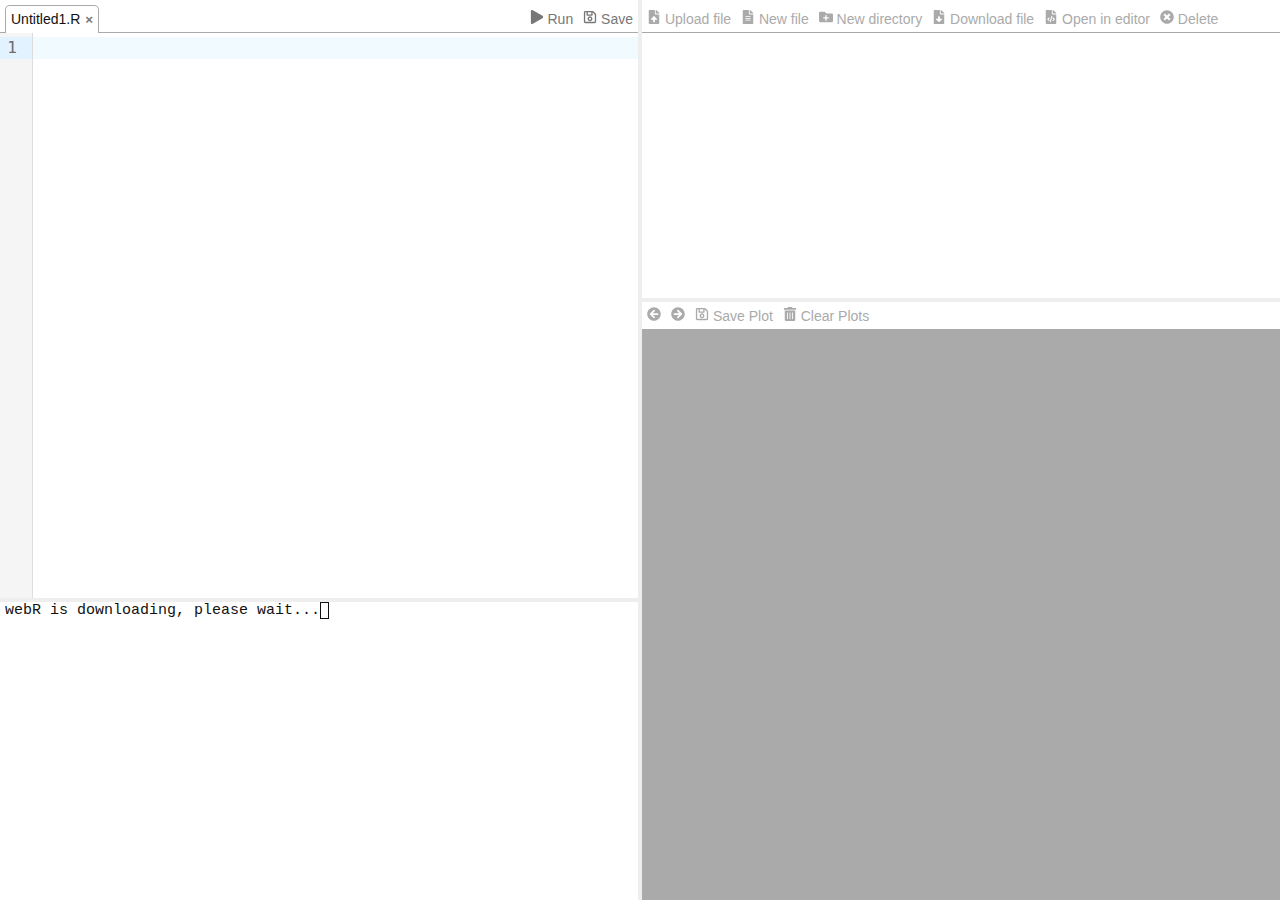
<file: index.html>
<html>
  <head>
    <style>
      .ͼ1.cm-focused {
        outline: 1px dotted #212121;
      }
      .ͼ1 {
        position: relative !important;
        box-sizing: border-box;
        display: flex !important;
        flex-direction: column;
      }
      .ͼ1 .cm-scroller {
        display: flex !important;
        align-items: flex-start !important;
        font-family: monospace;
        line-height: 1.4;
        height: 100%;
        overflow-x: auto;
        position: relative;
        z-index: 0;
      }
      .ͼ1 .cm-content[contenteditable="true"] {
        -webkit-user-modify: read-write-plaintext-only;
      }
      .ͼ1 .cm-content {
        margin: 0;
        flex-grow: 2;
        flex-shrink: 0;
        display: block;
        white-space: pre;
        word-wrap: normal;
        box-sizing: border-box;
        min-height: 100%;
        padding: 4px 0;
        outline: none;
      }
      .ͼ1 .cm-lineWrapping {
        white-space: pre-wrap;
        white-space: break-spaces;
        word-break: break-word;
        overflow-wrap: anywhere;
        flex-shrink: 1;
      }
      .ͼ2 .cm-content {
        caret-color: black;
      }
      .ͼ3 .cm-content {
        caret-color: white;
      }
      .ͼ1 .cm-line {
        display: block;
        padding: 0 2px 0 6px;
      }
      .ͼ1 .cm-layer > * {
        position: absolute;
      }
      .ͼ1 .cm-layer {
        position: absolute;
        left: 0;
        top: 0;
        contain: size style;
      }
      .ͼ2 .cm-selectionBackground {
        background: #d9d9d9;
      }
      .ͼ3 .cm-selectionBackground {
        background: #222;
      }
      .ͼ2.cm-focused
        > .cm-scroller
        > .cm-selectionLayer
        .cm-selectionBackground {
        background: #d7d4f0;
      }
      .ͼ3.cm-focused
        > .cm-scroller
        > .cm-selectionLayer
        .cm-selectionBackground {
        background: #233;
      }
      .ͼ1 .cm-cursorLayer {
        pointer-events: none;
      }
      .ͼ1.cm-focused > .cm-scroller > .cm-cursorLayer {
        animation: steps(1) cm-blink 1.2s infinite;
      }
      @keyframes cm-blink {
        50% {
          opacity: 0;
        }
      }
      @keyframes cm-blink2 {
        50% {
          opacity: 0;
        }
      }
      .ͼ1 .cm-cursor,
      .ͼ1 .cm-dropCursor {
        border-left: 1.2px solid black;
        margin-left: -0.6px;
        pointer-events: none;
      }
      .ͼ1 .cm-cursor {
        display: none;
      }
      .ͼ3 .cm-cursor {
        border-left-color: #444;
      }
      .ͼ1 .cm-dropCursor {
        position: absolute;
      }
      .ͼ1.cm-focused > .cm-scroller > .cm-cursorLayer .cm-cursor {
        display: block;
      }
      .ͼ2 .cm-activeLine {
        background-color: #cceeff44;
      }
      .ͼ3 .cm-activeLine {
        background-color: #99eeff33;
      }
      .ͼ2 .cm-specialChar {
        color: red;
      }
      .ͼ3 .cm-specialChar {
        color: #f78;
      }
      .ͼ1 .cm-gutters {
        flex-shrink: 0;
        display: flex;
        height: 100%;
        box-sizing: border-box;
        inset-inline-start: 0;
        z-index: 200;
      }
      .ͼ2 .cm-gutters {
        background-color: #f5f5f5;
        color: #6c6c6c;
        border-right: 1px solid #ddd;
      }
      .ͼ3 .cm-gutters {
        background-color: #333338;
        color: #ccc;
      }
      .ͼ1 .cm-gutter {
        display: flex !important;
        flex-direction: column;
        flex-shrink: 0;
        box-sizing: border-box;
        min-height: 100%;
        overflow: hidden;
      }
      .ͼ1 .cm-gutterElement {
        box-sizing: border-box;
      }
      .ͼ1 .cm-lineNumbers .cm-gutterElement {
        padding: 0 3px 0 5px;
        min-width: 20px;
        text-align: right;
        white-space: nowrap;
      }
      .ͼ2 .cm-activeLineGutter {
        background-color: #e2f2ff;
      }
      .ͼ3 .cm-activeLineGutter {
        background-color: #222227;
      }
      .ͼ1 .cm-panels {
        box-sizing: border-box;
        position: sticky;
        left: 0;
        right: 0;
      }
      .ͼ2 .cm-panels {
        background-color: #f5f5f5;
        color: black;
      }
      .ͼ2 .cm-panels-top {
        border-bottom: 1px solid #ddd;
      }
      .ͼ2 .cm-panels-bottom {
        border-top: 1px solid #ddd;
      }
      .ͼ3 .cm-panels {
        background-color: #333338;
        color: white;
      }
      .ͼ1 .cm-tab {
        display: inline-block;
        overflow: hidden;
        vertical-align: bottom;
      }
      .ͼ1 .cm-widgetBuffer {
        vertical-align: text-top;
        height: 1em;
        width: 0;
        display: inline;
      }
      .ͼ1 .cm-placeholder {
        color: #888;
        display: inline-block;
        vertical-align: top;
      }
      .ͼ1 .cm-highlightSpace:before {
        content: attr(data-display);
        position: absolute;
        pointer-events: none;
        color: #888;
      }
      .ͼ1 .cm-highlightTab {
        background-image: url('data:image/svg+xml,<svg xmlns="http://www.w3.org/2000/svg" width="200" height="20"><path stroke="%23888" stroke-width="1" fill="none" d="M1 10H196L190 5M190 15L196 10M197 4L197 16"/></svg>');
        background-size: auto 100%;
        background-position: right 90%;
        background-repeat: no-repeat;
      }
      .ͼ1 .cm-trailingSpace {
        background-color: #ff332255;
      }
      .ͼ1 .cm-button {
        vertical-align: middle;
        color: inherit;
        font-size: 70%;
        padding: 0.2em 1em;
        border-radius: 1px;
      }
      .ͼ2 .cm-button:active {
        background-image: linear-gradient(#b4b4b4, #d0d3d6);
      }
      .ͼ2 .cm-button {
        background-image: linear-gradient(#eff1f5, #d9d9df);
        border: 1px solid #888;
      }
      .ͼ3 .cm-button:active {
        background-image: linear-gradient(#111, #333);
      }
      .ͼ3 .cm-button {
        background-image: linear-gradient(#393939, #111);
        border: 1px solid #888;
      }
      .ͼ1 .cm-textfield {
        vertical-align: middle;
        color: inherit;
        font-size: 70%;
        border: 1px solid silver;
        padding: 0.2em 0.5em;
      }
      .ͼ2 .cm-textfield {
        background-color: white;
      }
      .ͼ3 .cm-textfield {
        border: 1px solid #555;
        background-color: inherit;
      }
      .ͼ1 .cm-selectionMatch {
        background-color: #99ff7780;
      }
      .ͼ1 .cm-searchMatch .cm-selectionMatch {
        background-color: transparent;
      }
      .ͼ1 .cm-tooltip.cm-tooltip-autocomplete > ul > li,
      .ͼ1 .cm-tooltip.cm-tooltip-autocomplete > ul > completion-section {
        padding: 1px 3px;
        line-height: 1.2;
      }
      .ͼ1 .cm-tooltip.cm-tooltip-autocomplete > ul > li {
        overflow-x: hidden;
        text-overflow: ellipsis;
        cursor: pointer;
      }
      .ͼ1 .cm-tooltip.cm-tooltip-autocomplete > ul > completion-section {
        display: list-item;
        border-bottom: 1px solid silver;
        padding-left: 0.5em;
        opacity: 0.7;
      }
      .ͼ1 .cm-tooltip.cm-tooltip-autocomplete > ul {
        font-family: monospace;
        white-space: nowrap;
        overflow: hidden auto;
        max-width: 700px;
        max-width: min(700px, 95vw);
        min-width: 250px;
        max-height: 10em;
        height: 100%;
        list-style: none;
        margin: 0;
        padding: 0;
      }
      .ͼ2 .cm-tooltip-autocomplete ul li[aria-selected] {
        background: #17c;
        color: white;
      }
      .ͼ2 .cm-tooltip-autocomplete-disabled ul li[aria-selected] {
        background: #777;
      }
      .ͼ3 .cm-tooltip-autocomplete ul li[aria-selected] {
        background: #347;
        color: white;
      }
      .ͼ3 .cm-tooltip-autocomplete-disabled ul li[aria-selected] {
        background: #444;
      }
      .ͼ1 .cm-completionListIncompleteTop:before,
      .ͼ1 .cm-completionListIncompleteBottom:after {
        content: "···";
        opacity: 0.5;
        display: block;
        text-align: center;
      }
      .ͼ1 .cm-tooltip.cm-completionInfo {
        position: absolute;
        padding: 3px 9px;
        width: max-content;
        max-width: 400px;
        box-sizing: border-box;
      }
      .ͼ1 .cm-completionInfo.cm-completionInfo-left {
        right: 100%;
      }
      .ͼ1 .cm-completionInfo.cm-completionInfo-right {
        left: 100%;
      }
      .ͼ1 .cm-completionInfo.cm-completionInfo-left-narrow {
        right: 30px;
      }
      .ͼ1 .cm-completionInfo.cm-completionInfo-right-narrow {
        left: 30px;
      }
      .ͼ2 .cm-snippetField {
        background-color: #00000022;
      }
      .ͼ3 .cm-snippetField {
        background-color: #ffffff22;
      }
      .ͼ1 .cm-snippetFieldPosition {
        vertical-align: text-top;
        width: 0;
        height: 1.15em;
        display: inline-block;
        margin: 0 -0.7px -0.7em;
        border-left: 1.4px dotted #888;
      }
      .ͼ1 .cm-completionMatchedText {
        text-decoration: underline;
      }
      .ͼ1 .cm-completionDetail {
        margin-left: 0.5em;
        font-style: italic;
      }
      .ͼ1 .cm-completionIcon {
        font-size: 90%;
        width: 0.8em;
        display: inline-block;
        text-align: center;
        padding-right: 0.6em;
        opacity: 0.6;
        box-sizing: content-box;
      }
      .ͼ1 .cm-completionIcon-function:after,
      .ͼ1 .cm-completionIcon-method:after {
        content: "ƒ";
      }
      .ͼ1 .cm-completionIcon-class:after {
        content: "○";
      }
      .ͼ1 .cm-completionIcon-interface:after {
        content: "◌";
      }
      .ͼ1 .cm-completionIcon-variable:after {
        content: "𝑥";
      }
      .ͼ1 .cm-completionIcon-constant:after {
        content: "𝐶";
      }
      .ͼ1 .cm-completionIcon-type:after {
        content: "𝑡";
      }
      .ͼ1 .cm-completionIcon-enum:after {
        content: "∪";
      }
      .ͼ1 .cm-completionIcon-property:after {
        content: "□";
      }
      .ͼ1 .cm-completionIcon-keyword:after {
        content: "🔑︎";
      }
      .ͼ1 .cm-completionIcon-namespace:after {
        content: "▢";
      }
      .ͼ1 .cm-completionIcon-text:after {
        content: "abc";
        font-size: 50%;
        vertical-align: middle;
      }
      .ͼ1 .cm-tooltip {
        z-index: 100;
        box-sizing: border-box;
      }
      .ͼ2 .cm-tooltip {
        border: 1px solid #bbb;
        background-color: #f5f5f5;
      }
      .ͼ2 .cm-tooltip-section:not(:first-child) {
        border-top: 1px solid #bbb;
      }
      .ͼ3 .cm-tooltip {
        background-color: #333338;
        color: white;
      }
      .ͼ1 .cm-tooltip-arrow:before,
      .ͼ1 .cm-tooltip-arrow:after {
        content: "";
        position: absolute;
        width: 0;
        height: 0;
        border-left: 7px solid transparent;
        border-right: 7px solid transparent;
      }
      .ͼ1 .cm-tooltip-above .cm-tooltip-arrow:before {
        border-top: 7px solid #bbb;
      }
      .ͼ1 .cm-tooltip-above .cm-tooltip-arrow:after {
        border-top: 7px solid #f5f5f5;
        bottom: 1px;
      }
      .ͼ1 .cm-tooltip-above .cm-tooltip-arrow {
        bottom: -7px;
      }
      .ͼ1 .cm-tooltip-below .cm-tooltip-arrow:before {
        border-bottom: 7px solid #bbb;
      }
      .ͼ1 .cm-tooltip-below .cm-tooltip-arrow:after {
        border-bottom: 7px solid #f5f5f5;
        top: 1px;
      }
      .ͼ1 .cm-tooltip-below .cm-tooltip-arrow {
        top: -7px;
      }
      .ͼ1 .cm-tooltip-arrow {
        height: 7px;
        width: 14px;
        position: absolute;
        z-index: -1;
        overflow: hidden;
      }
      .ͼ3 .cm-tooltip .cm-tooltip-arrow:before {
        border-top-color: #333338;
        border-bottom-color: #333338;
      }
      .ͼ3 .cm-tooltip .cm-tooltip-arrow:after {
        border-top-color: transparent;
        border-bottom-color: transparent;
      }
      .ͼ1.cm-focused .cm-matchingBracket {
        background-color: #328c8252;
      }
      .ͼ1.cm-focused .cm-nonmatchingBracket {
        background-color: #bb555544;
      }
      .ͼ1 .cm-foldPlaceholder {
        background-color: #eee;
        border: 1px solid #ddd;
        color: #888;
        border-radius: 0.2em;
        margin: 0 1px;
        padding: 0 1px;
        cursor: pointer;
      }
      .ͼ1 .cm-foldGutter span {
        padding: 0 1px;
        cursor: pointer;
      }
      .ͼ5 {
        color: #404740;
      }
      .ͼ6 {
        text-decoration: underline;
      }
      .ͼ7 {
        text-decoration: underline;
        font-weight: bold;
      }
      .ͼ8 {
        font-style: italic;
      }
      .ͼ9 {
        font-weight: bold;
      }
      .ͼa {
        text-decoration: line-through;
      }
      .ͼb {
        color: #708;
      }
      .ͼc {
        color: #219;
      }
      .ͼd {
        color: #164;
      }
      .ͼe {
        color: #a11;
      }
      .ͼf {
        color: #e40;
      }
      .ͼg {
        color: #00f;
      }
      .ͼh {
        color: #30a;
      }
      .ͼi {
        color: #085;
      }
      .ͼj {
        color: #167;
      }
      .ͼk {
        color: #256;
      }
      .ͼl {
        color: #00c;
      }
      .ͼm {
        color: #940;
      }
      .ͼn {
        color: #f00;
      }
      .ͼ4 .cm-line ::selection {
        background-color: transparent !important;
      }
      .ͼ4 .cm-line::selection {
        background-color: transparent !important;
      }
      .ͼ4 .cm-line {
        caret-color: transparent !important;
      }
    </style>
    <meta charset="UTF-8" />
    <meta
      name="viewport"
      content="width=device-width, initial-scale=1, shrink-to-fit=no"
    />
    <link href="repl/repl.css" rel="stylesheet" />
    <title>Xave Senduk - WebR REPL app</title>
  </head>
  <body>
    <div id="root">
      <div class="repl">
        <div role="region" aria-label="Editor Pane" class="editor" style="">
          <div class="editor-header">
            <div
              role="tablist"
              aria-label="Currently Open Files"
              class="editor-files"
            >
              <div
                class="editor-file active"
                role="tab"
                id="filetab-0"
                aria-label="Untitled1.R"
              >
                <button
                  class="editor-switch"
                  aria-label="Switch to Untitled1.R"
                ></button>
                <div class="editor-filename" aria-hidden="true">
                  Untitled1.R
                </div>
                <button class="editor-close" aria-label="Close Untitled1.R">
                  <div aria-hidden="true">×</div>
                </button>
              </div>
            </div>
          </div>
          <div
            aria-label="Editor"
            aria-describedby="editor-desc"
            class="editor-container"
          >
            <div class="cm-editor ͼ1 ͼ2 ͼ4">
              <div
                aria-live="polite"
                style="position: fixed; top: -10000px"
              ></div>
              <div
                tabindex="-1"
                class="cm-scroller"
                role="tabpanel"
                aria-labelledby="filetab-0"
              >
                <div
                  class="cm-gutters"
                  aria-hidden="true"
                  style="min-height: 30.3984px; position: sticky"
                >
                  <div class="cm-gutter cm-lineNumbers">
                    <div
                      class="cm-gutterElement"
                      style="
                        height: 0px;
                        visibility: hidden;
                        pointer-events: none;
                      "
                    >
                      9
                    </div>
                    <div
                      class="cm-gutterElement cm-activeLineGutter"
                      style="height: 22.3984px; margin-top: 4px"
                    >
                      1
                    </div>
                  </div>
                  <div class="cm-gutter cm-foldGutter">
                    <div
                      class="cm-gutterElement"
                      style="
                        height: 0px;
                        visibility: hidden;
                        pointer-events: none;
                      "
                    >
                      <span title="Unfold line">›</span>
                    </div>
                    <div
                      class="cm-gutterElement cm-activeLineGutter"
                      style="height: 22.3984px; margin-top: 4px"
                    ></div>
                  </div>
                </div>
                <div
                  spellcheck="false"
                  autocorrect="off"
                  autocapitalize="off"
                  translate="no"
                  contenteditable="true"
                  class="cm-content"
                  role="textbox"
                  aria-multiline="true"
                  aria-autocomplete="list"
                  style="tab-size: 2"
                >
                  <div class="cm-activeLine cm-line"><br /></div>
                </div>
                <div
                  class="cm-layer cm-layer-above cm-cursorLayer"
                  aria-hidden="true"
                  style="z-index: 150; animation-duration: 1200ms"
                >
                  <div
                    class="cm-cursor cm-cursor-primary"
                    style="left: 38.6328px; top: 5.5px; height: 19px"
                  ></div>
                </div>
                <div
                  class="cm-layer cm-selectionLayer"
                  aria-hidden="true"
                  style="z-index: -2"
                ></div>
              </div>
            </div>
          </div>
          <p id="editor-desc" style="display: none">
            This component is an instance of the
            <a href="https://codemirror.net/">CodeMirror</a> interactive text
            editor. The editor has been configured so that the Tab key controls
            the indentation of code. To move focus away from the editor, press
            the Escape key, and then press the Tab key directly after it. Escape
            and then Shift-Tab can also be used to move focus backwards.
          </p>
          <div
            role="toolbar"
            aria-label="Editor Toolbar"
            class="editor-actions"
          >
            <button>
              <svg
                stroke="currentColor"
                fill="currentColor"
                stroke-width="0"
                viewBox="0 0 448 512"
                aria-hidden="true"
                class="icon"
                height="1em"
                width="1em"
                xmlns="http://www.w3.org/2000/svg"
              >
                <path
                  d="M424.4 214.7L72.4 6.6C43.8-10.3 0 6.1 0 47.9V464c0 37.5 40.7 60.1 72.4 41.3l352-208c31.4-18.5 31.5-64.1 0-82.6z"
                ></path>
              </svg>
              Run</button
            ><button>
              <svg
                stroke="currentColor"
                fill="currentColor"
                stroke-width="0"
                viewBox="0 0 448 512"
                aria-hidden="true"
                class="icon"
                height="1em"
                width="1em"
                xmlns="http://www.w3.org/2000/svg"
              >
                <path
                  d="M433.941 129.941l-83.882-83.882A48 48 0 0 0 316.118 32H48C21.49 32 0 53.49 0 80v352c0 26.51 21.49 48 48 48h352c26.51 0 48-21.49 48-48V163.882a48 48 0 0 0-14.059-33.941zM272 80v80H144V80h128zm122 352H54a6 6 0 0 1-6-6V86a6 6 0 0 1 6-6h42v104c0 13.255 10.745 24 24 24h176c13.255 0 24-10.745 24-24V83.882l78.243 78.243a6 6 0 0 1 1.757 4.243V426a6 6 0 0 1-6 6zM224 232c-48.523 0-88 39.477-88 88s39.477 88 88 88 88-39.477 88-88-39.477-88-88-88zm0 128c-22.056 0-40-17.944-40-40s17.944-40 40-40 40 17.944 40 40-17.944 40-40 40z"
                ></path>
              </svg>
              Save
            </button>
          </div>
        </div>
        <div role="region" aria-label="Files Pane" class="files">
          <div class="files-header">
            <div
              role="toolbar"
              aria-label="Files Toolbar"
              class="files-actions"
            >
              <button class="upload-file">
                <svg
                  stroke="currentColor"
                  fill="currentColor"
                  stroke-width="0"
                  viewBox="0 0 384 512"
                  aria-hidden="true"
                  class="icon"
                  height="1em"
                  width="1em"
                  xmlns="http://www.w3.org/2000/svg"
                >
                  <path
                    d="M224 136V0H24C10.7 0 0 10.7 0 24v464c0 13.3 10.7 24 24 24h336c13.3 0 24-10.7 24-24V160H248c-13.2 0-24-10.8-24-24zm65.18 216.01H224v80c0 8.84-7.16 16-16 16h-32c-8.84 0-16-7.16-16-16v-80H94.82c-14.28 0-21.41-17.29-11.27-27.36l96.42-95.7c6.65-6.61 17.39-6.61 24.04 0l96.42 95.7c10.15 10.07 3.03 27.36-11.25 27.36zM377 105L279.1 7c-4.5-4.5-10.6-7-17-7H256v128h128v-6.1c0-6.3-2.5-12.4-7-16.9z"
                  ></path>
                </svg>
                Upload file</button
              ><button>
                <svg
                  stroke="currentColor"
                  fill="currentColor"
                  stroke-width="0"
                  viewBox="0 0 384 512"
                  aria-hidden="true"
                  class="icon"
                  height="1em"
                  width="1em"
                  xmlns="http://www.w3.org/2000/svg"
                >
                  <path
                    d="M224 136V0H24C10.7 0 0 10.7 0 24v464c0 13.3 10.7 24 24 24h336c13.3 0 24-10.7 24-24V160H248c-13.2 0-24-10.8-24-24zm64 236c0 6.6-5.4 12-12 12H108c-6.6 0-12-5.4-12-12v-8c0-6.6 5.4-12 12-12h168c6.6 0 12 5.4 12 12v8zm0-64c0 6.6-5.4 12-12 12H108c-6.6 0-12-5.4-12-12v-8c0-6.6 5.4-12 12-12h168c6.6 0 12 5.4 12 12v8zm0-72v8c0 6.6-5.4 12-12 12H108c-6.6 0-12-5.4-12-12v-8c0-6.6 5.4-12 12-12h168c6.6 0 12 5.4 12 12zm96-114.1v6.1H256V0h6.1c6.4 0 12.5 2.5 17 7l97.9 98c4.5 4.5 7 10.6 7 16.9z"
                  ></path>
                </svg>
                New file</button
              ><button>
                <svg
                  stroke="currentColor"
                  fill="currentColor"
                  stroke-width="0"
                  viewBox="0 0 512 512"
                  aria-hidden="true"
                  class="icon"
                  height="1em"
                  width="1em"
                  xmlns="http://www.w3.org/2000/svg"
                >
                  <path
                    d="M464,128H272L208,64H48A48,48,0,0,0,0,112V400a48,48,0,0,0,48,48H464a48,48,0,0,0,48-48V176A48,48,0,0,0,464,128ZM359.5,296a16,16,0,0,1-16,16h-64v64a16,16,0,0,1-16,16h-16a16,16,0,0,1-16-16V312h-64a16,16,0,0,1-16-16V280a16,16,0,0,1,16-16h64V200a16,16,0,0,1,16-16h16a16,16,0,0,1,16,16v64h64a16,16,0,0,1,16,16Z"
                  ></path>
                </svg>
                New directory</button
              ><input type="file" /><button class="download-file" disabled="">
                <svg
                  stroke="currentColor"
                  fill="currentColor"
                  stroke-width="0"
                  viewBox="0 0 384 512"
                  aria-hidden="true"
                  class="icon"
                  height="1em"
                  width="1em"
                  xmlns="http://www.w3.org/2000/svg"
                >
                  <path
                    d="M224 136V0H24C10.7 0 0 10.7 0 24v464c0 13.3 10.7 24 24 24h336c13.3 0 24-10.7 24-24V160H248c-13.2 0-24-10.8-24-24zm76.45 211.36l-96.42 95.7c-6.65 6.61-17.39 6.61-24.04 0l-96.42-95.7C73.42 337.29 80.54 320 94.82 320H160v-80c0-8.84 7.16-16 16-16h32c8.84 0 16 7.16 16 16v80h65.18c14.28 0 21.4 17.29 11.27 27.36zM377 105L279.1 7c-4.5-4.5-10.6-7-17-7H256v128h128v-6.1c0-6.3-2.5-12.4-7-16.9z"
                  ></path>
                </svg>
                Download file</button
              ><button disabled="">
                <svg
                  stroke="currentColor"
                  fill="currentColor"
                  stroke-width="0"
                  viewBox="0 0 384 512"
                  aria-hidden="true"
                  class="icon"
                  height="1em"
                  width="1em"
                  xmlns="http://www.w3.org/2000/svg"
                >
                  <path
                    d="M384 121.941V128H256V0h6.059c6.365 0 12.47 2.529 16.971 7.029l97.941 97.941A24.005 24.005 0 0 1 384 121.941zM248 160c-13.2 0-24-10.8-24-24V0H24C10.745 0 0 10.745 0 24v464c0 13.255 10.745 24 24 24h336c13.255 0 24-10.745 24-24V160H248zM123.206 400.505a5.4 5.4 0 0 1-7.633.246l-64.866-60.812a5.4 5.4 0 0 1 0-7.879l64.866-60.812a5.4 5.4 0 0 1 7.633.246l19.579 20.885a5.4 5.4 0 0 1-.372 7.747L101.65 336l40.763 35.874a5.4 5.4 0 0 1 .372 7.747l-19.579 20.884zm51.295 50.479l-27.453-7.97a5.402 5.402 0 0 1-3.681-6.692l61.44-211.626a5.402 5.402 0 0 1 6.692-3.681l27.452 7.97a5.4 5.4 0 0 1 3.68 6.692l-61.44 211.626a5.397 5.397 0 0 1-6.69 3.681zm160.792-111.045l-64.866 60.812a5.4 5.4 0 0 1-7.633-.246l-19.58-20.885a5.4 5.4 0 0 1 .372-7.747L284.35 336l-40.763-35.874a5.4 5.4 0 0 1-.372-7.747l19.58-20.885a5.4 5.4 0 0 1 7.633-.246l64.866 60.812a5.4 5.4 0 0 1-.001 7.879z"
                  ></path>
                </svg>
                Open in editor</button
              ><button>
                <svg
                  stroke="currentColor"
                  fill="currentColor"
                  stroke-width="0"
                  viewBox="0 0 512 512"
                  aria-hidden="true"
                  class="icon"
                  height="1em"
                  width="1em"
                  xmlns="http://www.w3.org/2000/svg"
                >
                  <path
                    d="M256 8C119 8 8 119 8 256s111 248 248 248 248-111 248-248S393 8 256 8zm121.6 313.1c4.7 4.7 4.7 12.3 0 17L338 377.6c-4.7 4.7-12.3 4.7-17 0L256 312l-65.1 65.6c-4.7 4.7-12.3 4.7-17 0L134.4 338c-4.7-4.7-4.7-12.3 0-17l65.6-65-65.6-65.1c-4.7-4.7-4.7-12.3 0-17l39.6-39.6c4.7-4.7 12.3-4.7 17 0l65 65.7 65.1-65.6c4.7-4.7 12.3-4.7 17 0l39.6 39.6c4.7 4.7 4.7 12.3 0 17L312 256l65.6 65.1z"
                  ></path>
                </svg>
                Delete
              </button>
            </div>
          </div>
          <div aria-label="WebAssembly Filesystem" class="directory">
            <ul
              class="tree"
              role="tree"
              aria-multiselectable="false"
              aria-label="Directory Tree"
            >
              <li
                role="treeitem"
                aria-expanded="true"
                aria-setsize="1"
                aria-posinset="1"
                aria-level="1"
                aria-disabled="false"
                tabindex="0"
                class="tree-branch-wrapper"
                aria-selected="true"
              >
                <div
                  class="tree-node tree-node--expanded tree-node--selected tree-node__branch"
                  style="padding-left: 2px"
                >
                  <svg
                    stroke="currentColor"
                    fill="currentColor"
                    stroke-width="0"
                    viewBox="0 0 576 512"
                    class="icon icon-folder"
                    height="1em"
                    width="1em"
                    xmlns="http://www.w3.org/2000/svg"
                  >
                    <path
                      d="M572.694 292.093L500.27 416.248A63.997 63.997 0 0 1 444.989 448H45.025c-18.523 0-30.064-20.093-20.731-36.093l72.424-124.155A64 64 0 0 1 152 256h399.964c18.523 0 30.064 20.093 20.73 36.093zM152 224h328v-48c0-26.51-21.49-48-48-48H272l-64-64H48C21.49 64 0 85.49 0 112v278.046l69.077-118.418C86.214 242.25 117.989 224 152 224z"
                    ></path></svg
                  >/
                </div>
                <ul
                  role="group"
                  class="tree-node-group tree-node-group--expanded tree-node-group--selected"
                >
                  <li
                    role="treeitem"
                    aria-expanded="false"
                    aria-setsize="7"
                    aria-posinset="1"
                    aria-level="2"
                    aria-disabled="false"
                    tabindex="-1"
                    class="tree-branch-wrapper"
                  >
                    <div
                      class="tree-node tree-node__branch"
                      style="padding-left: 22px"
                    >
                      <svg
                        stroke="currentColor"
                        fill="currentColor"
                        stroke-width="0"
                        viewBox="0 0 512 512"
                        class="icon icon-folder"
                        height="1em"
                        width="1em"
                        xmlns="http://www.w3.org/2000/svg"
                      >
                        <path
                          d="M464 128H272l-64-64H48C21.49 64 0 85.49 0 112v288c0 26.51 21.49 48 48 48h416c26.51 0 48-21.49 48-48V176c0-26.51-21.49-48-48-48z"
                        ></path></svg
                      >dev
                    </div>
                    <ul role="group" class="tree-node-group"></ul>
                  </li>
                  <li
                    role="treeitem"
                    aria-expanded="false"
                    aria-setsize="7"
                    aria-posinset="2"
                    aria-level="2"
                    aria-disabled="false"
                    tabindex="-1"
                    class="tree-branch-wrapper"
                  >
                    <div
                      class="tree-node tree-node__branch"
                      style="padding-left: 22px"
                    >
                      <svg
                        stroke="currentColor"
                        fill="currentColor"
                        stroke-width="0"
                        viewBox="0 0 512 512"
                        class="icon icon-folder"
                        height="1em"
                        width="1em"
                        xmlns="http://www.w3.org/2000/svg"
                      >
                        <path
                          d="M464 128H272l-64-64H48C21.49 64 0 85.49 0 112v288c0 26.51 21.49 48 48 48h416c26.51 0 48-21.49 48-48V176c0-26.51-21.49-48-48-48z"
                        ></path></svg
                      >etc
                    </div>
                    <ul role="group" class="tree-node-group"></ul>
                  </li>
                  <li
                    role="treeitem"
                    aria-expanded="false"
                    aria-setsize="7"
                    aria-posinset="3"
                    aria-level="2"
                    aria-disabled="false"
                    tabindex="-1"
                    class="tree-branch-wrapper"
                  >
                    <div
                      class="tree-node tree-node__branch"
                      style="padding-left: 22px"
                    >
                      <svg
                        stroke="currentColor"
                        fill="currentColor"
                        stroke-width="0"
                        viewBox="0 0 512 512"
                        class="icon icon-folder"
                        height="1em"
                        width="1em"
                        xmlns="http://www.w3.org/2000/svg"
                      >
                        <path
                          d="M464 128H272l-64-64H48C21.49 64 0 85.49 0 112v288c0 26.51 21.49 48 48 48h416c26.51 0 48-21.49 48-48V176c0-26.51-21.49-48-48-48z"
                        ></path></svg
                      >home
                    </div>
                    <ul role="group" class="tree-node-group"></ul>
                  </li>
                  <li
                    role="treeitem"
                    aria-expanded="false"
                    aria-setsize="7"
                    aria-posinset="4"
                    aria-level="2"
                    aria-disabled="false"
                    tabindex="-1"
                    class="tree-branch-wrapper"
                  >
                    <div
                      class="tree-node tree-node__branch"
                      style="padding-left: 22px"
                    >
                      <svg
                        stroke="currentColor"
                        fill="currentColor"
                        stroke-width="0"
                        viewBox="0 0 512 512"
                        class="icon icon-folder"
                        height="1em"
                        width="1em"
                        xmlns="http://www.w3.org/2000/svg"
                      >
                        <path
                          d="M464 128H272l-64-64H48C21.49 64 0 85.49 0 112v288c0 26.51 21.49 48 48 48h416c26.51 0 48-21.49 48-48V176c0-26.51-21.49-48-48-48z"
                        ></path></svg
                      >proc
                    </div>
                    <ul role="group" class="tree-node-group"></ul>
                  </li>
                  <li
                    role="treeitem"
                    aria-expanded="false"
                    aria-setsize="7"
                    aria-posinset="5"
                    aria-level="2"
                    aria-disabled="false"
                    tabindex="-1"
                    class="tree-branch-wrapper"
                  >
                    <div
                      class="tree-node tree-node__branch"
                      style="padding-left: 22px"
                    >
                      <svg
                        stroke="currentColor"
                        fill="currentColor"
                        stroke-width="0"
                        viewBox="0 0 512 512"
                        class="icon icon-folder"
                        height="1em"
                        width="1em"
                        xmlns="http://www.w3.org/2000/svg"
                      >
                        <path
                          d="M464 128H272l-64-64H48C21.49 64 0 85.49 0 112v288c0 26.51 21.49 48 48 48h416c26.51 0 48-21.49 48-48V176c0-26.51-21.49-48-48-48z"
                        ></path></svg
                      >tmp
                    </div>
                    <ul role="group" class="tree-node-group"></ul>
                  </li>
                  <li
                    role="treeitem"
                    aria-expanded="false"
                    aria-setsize="7"
                    aria-posinset="6"
                    aria-level="2"
                    aria-disabled="false"
                    tabindex="-1"
                    class="tree-branch-wrapper"
                  >
                    <div
                      class="tree-node tree-node__branch"
                      style="padding-left: 22px"
                    >
                      <svg
                        stroke="currentColor"
                        fill="currentColor"
                        stroke-width="0"
                        viewBox="0 0 512 512"
                        class="icon icon-folder"
                        height="1em"
                        width="1em"
                        xmlns="http://www.w3.org/2000/svg"
                      >
                        <path
                          d="M464 128H272l-64-64H48C21.49 64 0 85.49 0 112v288c0 26.51 21.49 48 48 48h416c26.51 0 48-21.49 48-48V176c0-26.51-21.49-48-48-48z"
                        ></path></svg
                      >usr
                    </div>
                    <ul role="group" class="tree-node-group"></ul>
                  </li>
                  <li
                    role="treeitem"
                    aria-expanded="false"
                    aria-setsize="7"
                    aria-posinset="7"
                    aria-level="2"
                    aria-disabled="false"
                    tabindex="-1"
                    class="tree-branch-wrapper"
                  >
                    <div
                      class="tree-node tree-node__branch"
                      style="padding-left: 22px"
                    >
                      <svg
                        stroke="currentColor"
                        fill="currentColor"
                        stroke-width="0"
                        viewBox="0 0 512 512"
                        class="icon icon-folder"
                        height="1em"
                        width="1em"
                        xmlns="http://www.w3.org/2000/svg"
                      >
                        <path
                          d="M464 128H272l-64-64H48C21.49 64 0 85.49 0 112v288c0 26.51 21.49 48 48 48h416c26.51 0 48-21.49 48-48V176c0-26.51-21.49-48-48-48z"
                        ></path></svg
                      >var
                    </div>
                    <ul role="group" class="tree-node-group"></ul>
                  </li>
                </ul>
              </li>
            </ul>
          </div>
        </div>
        <div role="region" aria-label="Terminal Pane" class="term">
          <div
            dir="ltr"
            class="terminal xterm xterm-dom-renderer-owner-1"
            aria-label="R Terminal"
            tabindex="-1"
          >
            <div class="xterm-accessibility" style="width: 405px">
              <div role="list" class="xterm-accessibility-tree">
                <div
                  role="listitem"
                  tabindex="-1"
                  aria-posinset="16"
                  aria-setsize="28"
                  style="height: 18px"
                >
                  butors.
                </div>
                <div
                  role="listitem"
                  tabindex="-1"
                  aria-posinset="17"
                  aria-setsize="28"
                  style="height: 18px"
                >
                  Type 'contributors()' for more information an
                </div>
                <div
                  role="listitem"
                  tabindex="-1"
                  aria-posinset="18"
                  aria-setsize="28"
                  style="height: 18px"
                >
                  d
                </div>
                <div
                  role="listitem"
                  tabindex="-1"
                  aria-posinset="19"
                  aria-setsize="28"
                  style="height: 18px"
                >
                  'citation()' on how to cite R or R packages i
                </div>
                <div
                  role="listitem"
                  tabindex="-1"
                  aria-posinset="20"
                  aria-setsize="28"
                  style="height: 18px"
                >
                  n publications.
                </div>
                <div
                  role="listitem"
                  tabindex="-1"
                  aria-posinset="21"
                  aria-setsize="28"
                  style="height: 18px"
                >
                  &nbsp;
                </div>
                <div
                  role="listitem"
                  tabindex="-1"
                  aria-posinset="22"
                  aria-setsize="28"
                  style="height: 18px"
                >
                  Type 'demo()' for some demos, 'help()' for on
                </div>
                <div
                  role="listitem"
                  tabindex="-1"
                  aria-posinset="23"
                  aria-setsize="28"
                  style="height: 18px"
                >
                  -line help, or
                </div>
                <div
                  role="listitem"
                  tabindex="-1"
                  aria-posinset="24"
                  aria-setsize="28"
                  style="height: 18px"
                >
                  'help.start()' for an HTML browser interface
                </div>
                <div
                  role="listitem"
                  tabindex="-1"
                  aria-posinset="25"
                  aria-setsize="28"
                  style="height: 18px"
                >
                  to help.
                </div>
                <div
                  role="listitem"
                  tabindex="-1"
                  aria-posinset="26"
                  aria-setsize="28"
                  style="height: 18px"
                >
                  Type 'q()' to quit R.
                </div>
                <div
                  role="listitem"
                  tabindex="-1"
                  aria-posinset="27"
                  aria-setsize="28"
                  style="height: 18px"
                >
                  &nbsp;
                </div>
                <div
                  role="listitem"
                  tabindex="-1"
                  aria-posinset="28"
                  aria-setsize="28"
                  style="height: 18px"
                >
                  &gt;
                </div>
              </div>
              <div class="live-region" aria-live="assertive">
                webR is downloading, please wait... R version 4.3.0 (2023-04-21)
                -- "Already Tomorrow" Copyright (C) 2023 The R Foundation for
                Statistical Computing Platform: wasm32-unknown-emscripten
                (32-bit) R is free software and comes with ABSOLUTELY NO
                WARRANTY. You are welcome to redistribute it under certain
                conditions. Type 'license()' or 'licence()' for distribution
                details. R is a collaborative project with many contributors.
                Type 'contributors()' for more information and 'citation()' on
                how to cite R or R packages in publications. Type 'demo()' for
                some demos, 'help()' for on-line help, or 'help.start()' for an
                HTML browser interface to help. Type 'q()' to quit R. &gt;
              </div>
            </div>
            <div
              class="xterm-viewport"
              style="background-color: rgb(255, 255, 255)"
            >
              <div class="xterm-scroll-area" style="height: 504px"></div>
            </div>
            <div class="xterm-screen" style="width: 405px; height: 234px">
              <div class="xterm-helpers">
                <textarea
                  class="xterm-helper-textarea"
                  aria-label="Terminal input"
                  aria-multiline="false"
                  autocorrect="off"
                  autocapitalize="off"
                  spellcheck="false"
                  tabindex="0"
                  style="
                    left: 18px;
                    top: 216px;
                    width: 9px;
                    height: 18px;
                    line-height: 18px;
                    z-index: -5;
                  "
                ></textarea
                ><span
                  class="xterm-char-measure-element"
                  aria-hidden="true"
                  style="
                    white-space: pre;
                    font-kerning: none;
                    font-family: courier-new, courier, monospace;
                    font-size: 15px;
                  "
                  >WWWWWWWWWWWWWWWWWWWWWWWWWWWWWWWW</span
                >
                <div class="composition-view"></div>
              </div>
              <style>
                .xterm-dom-renderer-owner-1 .xterm-rows span {
                  display: inline-block;
                  height: 100%;
                  vertical-align: top;
                }</style
              ><style>
                .xterm-dom-renderer-owner-1 .xterm-rows {
                  color: #111111;
                  font-family: courier-new, courier, monospace;
                  font-size: 15px;
                  font-kerning: none;
                  white-space: pre;
                }
                .xterm-dom-renderer-owner-1 .xterm-rows .xterm-dim {
                  color: #11111180;
                }
                .xterm-dom-renderer-owner-1 span:not(.xterm-bold) {
                  font-weight: normal;
                }
                .xterm-dom-renderer-owner-1 span.xterm-bold {
                  font-weight: bold;
                }
                .xterm-dom-renderer-owner-1 span.xterm-italic {
                  font-style: italic;
                }
                @keyframes blink_box_shadow_1 {
                  50% {
                    border-bottom-style: hidden;
                  }
                }
                @keyframes blink_block_1 {
                  0% {
                    background-color: #111111;
                    color: #000000;
                  }
                  50% {
                    background-color: inherit;
                    color: #111111;
                  }
                }
                .xterm-dom-renderer-owner-1
                  .xterm-rows.xterm-focus
                  .xterm-cursor.xterm-cursor-blink:not(.xterm-cursor-block) {
                  animation: blink_box_shadow_1 1s step-end infinite;
                }
                .xterm-dom-renderer-owner-1
                  .xterm-rows.xterm-focus
                  .xterm-cursor.xterm-cursor-blink.xterm-cursor-block {
                  animation: blink_block_1 1s step-end infinite;
                }
                .xterm-dom-renderer-owner-1
                  .xterm-rows
                  .xterm-cursor.xterm-cursor-block {
                  background-color: #111111;
                  color: #000000;
                }
                .xterm-dom-renderer-owner-1
                  .xterm-rows
                  .xterm-cursor.xterm-cursor-outline {
                  outline: 1px solid #111111;
                  outline-offset: -1px;
                }
                .xterm-dom-renderer-owner-1
                  .xterm-rows
                  .xterm-cursor.xterm-cursor-bar {
                  box-shadow: 1px 0 0 #111111 inset;
                }
                .xterm-dom-renderer-owner-1
                  .xterm-rows
                  .xterm-cursor.xterm-cursor-underline {
                  border-bottom: 1px #111111;
                  border-bottom-style: solid;
                  height: calc(100% - 1px);
                }
                .xterm-dom-renderer-owner-1 .xterm-selection {
                  position: absolute;
                  top: 0;
                  left: 0;
                  z-index: 1;
                  pointer-events: none;
                }
                .xterm-dom-renderer-owner-1.focus .xterm-selection div {
                  position: absolute;
                  background-color: #9999cc;
                }
                .xterm-dom-renderer-owner-1 .xterm-selection div {
                  position: absolute;
                  background-color: #9999cc;
                }
                .xterm-dom-renderer-owner-1 .xterm-fg-0 {
                  color: #2e3436;
                }
                .xterm-dom-renderer-owner-1 .xterm-fg-0.xterm-dim {
                  color: #2e343680;
                }
                .xterm-dom-renderer-owner-1 .xterm-bg-0 {
                  background-color: #2e3436;
                }
                .xterm-dom-renderer-owner-1 .xterm-fg-1 {
                  color: #cc0000;
                }
                .xterm-dom-renderer-owner-1 .xterm-fg-1.xterm-dim {
                  color: #cc000080;
                }
                .xterm-dom-renderer-owner-1 .xterm-bg-1 {
                  background-color: #cc0000;
                }
                .xterm-dom-renderer-owner-1 .xterm-fg-2 {
                  color: #4e9a06;
                }
                .xterm-dom-renderer-owner-1 .xterm-fg-2.xterm-dim {
                  color: #4e9a0680;
                }
                .xterm-dom-renderer-owner-1 .xterm-bg-2 {
                  background-color: #4e9a06;
                }
                .xterm-dom-renderer-owner-1 .xterm-fg-3 {
                  color: #c4a000;
                }
                .xterm-dom-renderer-owner-1 .xterm-fg-3.xterm-dim {
                  color: #c4a00080;
                }
                .xterm-dom-renderer-owner-1 .xterm-bg-3 {
                  background-color: #c4a000;
                }
                .xterm-dom-renderer-owner-1 .xterm-fg-4 {
                  color: #3465a4;
                }
                .xterm-dom-renderer-owner-1 .xterm-fg-4.xterm-dim {
                  color: #3465a480;
                }
                .xterm-dom-renderer-owner-1 .xterm-bg-4 {
                  background-color: #3465a4;
                }
                .xterm-dom-renderer-owner-1 .xterm-fg-5 {
                  color: #75507b;
                }
                .xterm-dom-renderer-owner-1 .xterm-fg-5.xterm-dim {
                  color: #75507b80;
                }
                .xterm-dom-renderer-owner-1 .xterm-bg-5 {
                  background-color: #75507b;
                }
                .xterm-dom-renderer-owner-1 .xterm-fg-6 {
                  color: #06989a;
                }
                .xterm-dom-renderer-owner-1 .xterm-fg-6.xterm-dim {
                  color: #06989a80;
                }
                .xterm-dom-renderer-owner-1 .xterm-bg-6 {
                  background-color: #06989a;
                }
                .xterm-dom-renderer-owner-1 .xterm-fg-7 {
                  color: #d3d7cf;
                }
                .xterm-dom-renderer-owner-1 .xterm-fg-7.xterm-dim {
                  color: #d3d7cf80;
                }
                .xterm-dom-renderer-owner-1 .xterm-bg-7 {
                  background-color: #d3d7cf;
                }
                .xterm-dom-renderer-owner-1 .xterm-fg-8 {
                  color: #555753;
                }
                .xterm-dom-renderer-owner-1 .xterm-fg-8.xterm-dim {
                  color: #55575380;
                }
                .xterm-dom-renderer-owner-1 .xterm-bg-8 {
                  background-color: #555753;
                }
                .xterm-dom-renderer-owner-1 .xterm-fg-9 {
                  color: #ef2929;
                }
                .xterm-dom-renderer-owner-1 .xterm-fg-9.xterm-dim {
                  color: #ef292980;
                }
                .xterm-dom-renderer-owner-1 .xterm-bg-9 {
                  background-color: #ef2929;
                }
                .xterm-dom-renderer-owner-1 .xterm-fg-10 {
                  color: #8ae234;
                }
                .xterm-dom-renderer-owner-1 .xterm-fg-10.xterm-dim {
                  color: #8ae23480;
                }
                .xterm-dom-renderer-owner-1 .xterm-bg-10 {
                  background-color: #8ae234;
                }
                .xterm-dom-renderer-owner-1 .xterm-fg-11 {
                  color: #fce94f;
                }
                .xterm-dom-renderer-owner-1 .xterm-fg-11.xterm-dim {
                  color: #fce94f80;
                }
                .xterm-dom-renderer-owner-1 .xterm-bg-11 {
                  background-color: #fce94f;
                }
                .xterm-dom-renderer-owner-1 .xterm-fg-12 {
                  color: #729fcf;
                }
                .xterm-dom-renderer-owner-1 .xterm-fg-12.xterm-dim {
                  color: #729fcf80;
                }
                .xterm-dom-renderer-owner-1 .xterm-bg-12 {
                  background-color: #729fcf;
                }
                .xterm-dom-renderer-owner-1 .xterm-fg-13 {
                  color: #ad7fa8;
                }
                .xterm-dom-renderer-owner-1 .xterm-fg-13.xterm-dim {
                  color: #ad7fa880;
                }
                .xterm-dom-renderer-owner-1 .xterm-bg-13 {
                  background-color: #ad7fa8;
                }
                .xterm-dom-renderer-owner-1 .xterm-fg-14 {
                  color: #34e2e2;
                }
                .xterm-dom-renderer-owner-1 .xterm-fg-14.xterm-dim {
                  color: #34e2e280;
                }
                .xterm-dom-renderer-owner-1 .xterm-bg-14 {
                  background-color: #34e2e2;
                }
                .xterm-dom-renderer-owner-1 .xterm-fg-15 {
                  color: #eeeeec;
                }
                .xterm-dom-renderer-owner-1 .xterm-fg-15.xterm-dim {
                  color: #eeeeec80;
                }
                .xterm-dom-renderer-owner-1 .xterm-bg-15 {
                  background-color: #eeeeec;
                }
                .xterm-dom-renderer-owner-1 .xterm-fg-16 {
                  color: #000000;
                }
                .xterm-dom-renderer-owner-1 .xterm-fg-16.xterm-dim {
                  color: #00000080;
                }
                .xterm-dom-renderer-owner-1 .xterm-bg-16 {
                  background-color: #000000;
                }
                .xterm-dom-renderer-owner-1 .xterm-fg-17 {
                  color: #00005f;
                }
                .xterm-dom-renderer-owner-1 .xterm-fg-17.xterm-dim {
                  color: #00005f80;
                }
                .xterm-dom-renderer-owner-1 .xterm-bg-17 {
                  background-color: #00005f;
                }
                .xterm-dom-renderer-owner-1 .xterm-fg-18 {
                  color: #000087;
                }
                .xterm-dom-renderer-owner-1 .xterm-fg-18.xterm-dim {
                  color: #00008780;
                }
                .xterm-dom-renderer-owner-1 .xterm-bg-18 {
                  background-color: #000087;
                }
                .xterm-dom-renderer-owner-1 .xterm-fg-19 {
                  color: #0000af;
                }
                .xterm-dom-renderer-owner-1 .xterm-fg-19.xterm-dim {
                  color: #0000af80;
                }
                .xterm-dom-renderer-owner-1 .xterm-bg-19 {
                  background-color: #0000af;
                }
                .xterm-dom-renderer-owner-1 .xterm-fg-20 {
                  color: #0000d7;
                }
                .xterm-dom-renderer-owner-1 .xterm-fg-20.xterm-dim {
                  color: #0000d780;
                }
                .xterm-dom-renderer-owner-1 .xterm-bg-20 {
                  background-color: #0000d7;
                }
                .xterm-dom-renderer-owner-1 .xterm-fg-21 {
                  color: #0000ff;
                }
                .xterm-dom-renderer-owner-1 .xterm-fg-21.xterm-dim {
                  color: #0000ff80;
                }
                .xterm-dom-renderer-owner-1 .xterm-bg-21 {
                  background-color: #0000ff;
                }
                .xterm-dom-renderer-owner-1 .xterm-fg-22 {
                  color: #005f00;
                }
                .xterm-dom-renderer-owner-1 .xterm-fg-22.xterm-dim {
                  color: #005f0080;
                }
                .xterm-dom-renderer-owner-1 .xterm-bg-22 {
                  background-color: #005f00;
                }
                .xterm-dom-renderer-owner-1 .xterm-fg-23 {
                  color: #005f5f;
                }
                .xterm-dom-renderer-owner-1 .xterm-fg-23.xterm-dim {
                  color: #005f5f80;
                }
                .xterm-dom-renderer-owner-1 .xterm-bg-23 {
                  background-color: #005f5f;
                }
                .xterm-dom-renderer-owner-1 .xterm-fg-24 {
                  color: #005f87;
                }
                .xterm-dom-renderer-owner-1 .xterm-fg-24.xterm-dim {
                  color: #005f8780;
                }
                .xterm-dom-renderer-owner-1 .xterm-bg-24 {
                  background-color: #005f87;
                }
                .xterm-dom-renderer-owner-1 .xterm-fg-25 {
                  color: #005faf;
                }
                .xterm-dom-renderer-owner-1 .xterm-fg-25.xterm-dim {
                  color: #005faf80;
                }
                .xterm-dom-renderer-owner-1 .xterm-bg-25 {
                  background-color: #005faf;
                }
                .xterm-dom-renderer-owner-1 .xterm-fg-26 {
                  color: #005fd7;
                }
                .xterm-dom-renderer-owner-1 .xterm-fg-26.xterm-dim {
                  color: #005fd780;
                }
                .xterm-dom-renderer-owner-1 .xterm-bg-26 {
                  background-color: #005fd7;
                }
                .xterm-dom-renderer-owner-1 .xterm-fg-27 {
                  color: #005fff;
                }
                .xterm-dom-renderer-owner-1 .xterm-fg-27.xterm-dim {
                  color: #005fff80;
                }
                .xterm-dom-renderer-owner-1 .xterm-bg-27 {
                  background-color: #005fff;
                }
                .xterm-dom-renderer-owner-1 .xterm-fg-28 {
                  color: #008700;
                }
                .xterm-dom-renderer-owner-1 .xterm-fg-28.xterm-dim {
                  color: #00870080;
                }
                .xterm-dom-renderer-owner-1 .xterm-bg-28 {
                  background-color: #008700;
                }
                .xterm-dom-renderer-owner-1 .xterm-fg-29 {
                  color: #00875f;
                }
                .xterm-dom-renderer-owner-1 .xterm-fg-29.xterm-dim {
                  color: #00875f80;
                }
                .xterm-dom-renderer-owner-1 .xterm-bg-29 {
                  background-color: #00875f;
                }
                .xterm-dom-renderer-owner-1 .xterm-fg-30 {
                  color: #008787;
                }
                .xterm-dom-renderer-owner-1 .xterm-fg-30.xterm-dim {
                  color: #00878780;
                }
                .xterm-dom-renderer-owner-1 .xterm-bg-30 {
                  background-color: #008787;
                }
                .xterm-dom-renderer-owner-1 .xterm-fg-31 {
                  color: #0087af;
                }
                .xterm-dom-renderer-owner-1 .xterm-fg-31.xterm-dim {
                  color: #0087af80;
                }
                .xterm-dom-renderer-owner-1 .xterm-bg-31 {
                  background-color: #0087af;
                }
                .xterm-dom-renderer-owner-1 .xterm-fg-32 {
                  color: #0087d7;
                }
                .xterm-dom-renderer-owner-1 .xterm-fg-32.xterm-dim {
                  color: #0087d780;
                }
                .xterm-dom-renderer-owner-1 .xterm-bg-32 {
                  background-color: #0087d7;
                }
                .xterm-dom-renderer-owner-1 .xterm-fg-33 {
                  color: #0087ff;
                }
                .xterm-dom-renderer-owner-1 .xterm-fg-33.xterm-dim {
                  color: #0087ff80;
                }
                .xterm-dom-renderer-owner-1 .xterm-bg-33 {
                  background-color: #0087ff;
                }
                .xterm-dom-renderer-owner-1 .xterm-fg-34 {
                  color: #00af00;
                }
                .xterm-dom-renderer-owner-1 .xterm-fg-34.xterm-dim {
                  color: #00af0080;
                }
                .xterm-dom-renderer-owner-1 .xterm-bg-34 {
                  background-color: #00af00;
                }
                .xterm-dom-renderer-owner-1 .xterm-fg-35 {
                  color: #00af5f;
                }
                .xterm-dom-renderer-owner-1 .xterm-fg-35.xterm-dim {
                  color: #00af5f80;
                }
                .xterm-dom-renderer-owner-1 .xterm-bg-35 {
                  background-color: #00af5f;
                }
                .xterm-dom-renderer-owner-1 .xterm-fg-36 {
                  color: #00af87;
                }
                .xterm-dom-renderer-owner-1 .xterm-fg-36.xterm-dim {
                  color: #00af8780;
                }
                .xterm-dom-renderer-owner-1 .xterm-bg-36 {
                  background-color: #00af87;
                }
                .xterm-dom-renderer-owner-1 .xterm-fg-37 {
                  color: #00afaf;
                }
                .xterm-dom-renderer-owner-1 .xterm-fg-37.xterm-dim {
                  color: #00afaf80;
                }
                .xterm-dom-renderer-owner-1 .xterm-bg-37 {
                  background-color: #00afaf;
                }
                .xterm-dom-renderer-owner-1 .xterm-fg-38 {
                  color: #00afd7;
                }
                .xterm-dom-renderer-owner-1 .xterm-fg-38.xterm-dim {
                  color: #00afd780;
                }
                .xterm-dom-renderer-owner-1 .xterm-bg-38 {
                  background-color: #00afd7;
                }
                .xterm-dom-renderer-owner-1 .xterm-fg-39 {
                  color: #00afff;
                }
                .xterm-dom-renderer-owner-1 .xterm-fg-39.xterm-dim {
                  color: #00afff80;
                }
                .xterm-dom-renderer-owner-1 .xterm-bg-39 {
                  background-color: #00afff;
                }
                .xterm-dom-renderer-owner-1 .xterm-fg-40 {
                  color: #00d700;
                }
                .xterm-dom-renderer-owner-1 .xterm-fg-40.xterm-dim {
                  color: #00d70080;
                }
                .xterm-dom-renderer-owner-1 .xterm-bg-40 {
                  background-color: #00d700;
                }
                .xterm-dom-renderer-owner-1 .xterm-fg-41 {
                  color: #00d75f;
                }
                .xterm-dom-renderer-owner-1 .xterm-fg-41.xterm-dim {
                  color: #00d75f80;
                }
                .xterm-dom-renderer-owner-1 .xterm-bg-41 {
                  background-color: #00d75f;
                }
                .xterm-dom-renderer-owner-1 .xterm-fg-42 {
                  color: #00d787;
                }
                .xterm-dom-renderer-owner-1 .xterm-fg-42.xterm-dim {
                  color: #00d78780;
                }
                .xterm-dom-renderer-owner-1 .xterm-bg-42 {
                  background-color: #00d787;
                }
                .xterm-dom-renderer-owner-1 .xterm-fg-43 {
                  color: #00d7af;
                }
                .xterm-dom-renderer-owner-1 .xterm-fg-43.xterm-dim {
                  color: #00d7af80;
                }
                .xterm-dom-renderer-owner-1 .xterm-bg-43 {
                  background-color: #00d7af;
                }
                .xterm-dom-renderer-owner-1 .xterm-fg-44 {
                  color: #00d7d7;
                }
                .xterm-dom-renderer-owner-1 .xterm-fg-44.xterm-dim {
                  color: #00d7d780;
                }
                .xterm-dom-renderer-owner-1 .xterm-bg-44 {
                  background-color: #00d7d7;
                }
                .xterm-dom-renderer-owner-1 .xterm-fg-45 {
                  color: #00d7ff;
                }
                .xterm-dom-renderer-owner-1 .xterm-fg-45.xterm-dim {
                  color: #00d7ff80;
                }
                .xterm-dom-renderer-owner-1 .xterm-bg-45 {
                  background-color: #00d7ff;
                }
                .xterm-dom-renderer-owner-1 .xterm-fg-46 {
                  color: #00ff00;
                }
                .xterm-dom-renderer-owner-1 .xterm-fg-46.xterm-dim {
                  color: #00ff0080;
                }
                .xterm-dom-renderer-owner-1 .xterm-bg-46 {
                  background-color: #00ff00;
                }
                .xterm-dom-renderer-owner-1 .xterm-fg-47 {
                  color: #00ff5f;
                }
                .xterm-dom-renderer-owner-1 .xterm-fg-47.xterm-dim {
                  color: #00ff5f80;
                }
                .xterm-dom-renderer-owner-1 .xterm-bg-47 {
                  background-color: #00ff5f;
                }
                .xterm-dom-renderer-owner-1 .xterm-fg-48 {
                  color: #00ff87;
                }
                .xterm-dom-renderer-owner-1 .xterm-fg-48.xterm-dim {
                  color: #00ff8780;
                }
                .xterm-dom-renderer-owner-1 .xterm-bg-48 {
                  background-color: #00ff87;
                }
                .xterm-dom-renderer-owner-1 .xterm-fg-49 {
                  color: #00ffaf;
                }
                .xterm-dom-renderer-owner-1 .xterm-fg-49.xterm-dim {
                  color: #00ffaf80;
                }
                .xterm-dom-renderer-owner-1 .xterm-bg-49 {
                  background-color: #00ffaf;
                }
                .xterm-dom-renderer-owner-1 .xterm-fg-50 {
                  color: #00ffd7;
                }
                .xterm-dom-renderer-owner-1 .xterm-fg-50.xterm-dim {
                  color: #00ffd780;
                }
                .xterm-dom-renderer-owner-1 .xterm-bg-50 {
                  background-color: #00ffd7;
                }
                .xterm-dom-renderer-owner-1 .xterm-fg-51 {
                  color: #00ffff;
                }
                .xterm-dom-renderer-owner-1 .xterm-fg-51.xterm-dim {
                  color: #00ffff80;
                }
                .xterm-dom-renderer-owner-1 .xterm-bg-51 {
                  background-color: #00ffff;
                }
                .xterm-dom-renderer-owner-1 .xterm-fg-52 {
                  color: #5f0000;
                }
                .xterm-dom-renderer-owner-1 .xterm-fg-52.xterm-dim {
                  color: #5f000080;
                }
                .xterm-dom-renderer-owner-1 .xterm-bg-52 {
                  background-color: #5f0000;
                }
                .xterm-dom-renderer-owner-1 .xterm-fg-53 {
                  color: #5f005f;
                }
                .xterm-dom-renderer-owner-1 .xterm-fg-53.xterm-dim {
                  color: #5f005f80;
                }
                .xterm-dom-renderer-owner-1 .xterm-bg-53 {
                  background-color: #5f005f;
                }
                .xterm-dom-renderer-owner-1 .xterm-fg-54 {
                  color: #5f0087;
                }
                .xterm-dom-renderer-owner-1 .xterm-fg-54.xterm-dim {
                  color: #5f008780;
                }
                .xterm-dom-renderer-owner-1 .xterm-bg-54 {
                  background-color: #5f0087;
                }
                .xterm-dom-renderer-owner-1 .xterm-fg-55 {
                  color: #5f00af;
                }
                .xterm-dom-renderer-owner-1 .xterm-fg-55.xterm-dim {
                  color: #5f00af80;
                }
                .xterm-dom-renderer-owner-1 .xterm-bg-55 {
                  background-color: #5f00af;
                }
                .xterm-dom-renderer-owner-1 .xterm-fg-56 {
                  color: #5f00d7;
                }
                .xterm-dom-renderer-owner-1 .xterm-fg-56.xterm-dim {
                  color: #5f00d780;
                }
                .xterm-dom-renderer-owner-1 .xterm-bg-56 {
                  background-color: #5f00d7;
                }
                .xterm-dom-renderer-owner-1 .xterm-fg-57 {
                  color: #5f00ff;
                }
                .xterm-dom-renderer-owner-1 .xterm-fg-57.xterm-dim {
                  color: #5f00ff80;
                }
                .xterm-dom-renderer-owner-1 .xterm-bg-57 {
                  background-color: #5f00ff;
                }
                .xterm-dom-renderer-owner-1 .xterm-fg-58 {
                  color: #5f5f00;
                }
                .xterm-dom-renderer-owner-1 .xterm-fg-58.xterm-dim {
                  color: #5f5f0080;
                }
                .xterm-dom-renderer-owner-1 .xterm-bg-58 {
                  background-color: #5f5f00;
                }
                .xterm-dom-renderer-owner-1 .xterm-fg-59 {
                  color: #5f5f5f;
                }
                .xterm-dom-renderer-owner-1 .xterm-fg-59.xterm-dim {
                  color: #5f5f5f80;
                }
                .xterm-dom-renderer-owner-1 .xterm-bg-59 {
                  background-color: #5f5f5f;
                }
                .xterm-dom-renderer-owner-1 .xterm-fg-60 {
                  color: #5f5f87;
                }
                .xterm-dom-renderer-owner-1 .xterm-fg-60.xterm-dim {
                  color: #5f5f8780;
                }
                .xterm-dom-renderer-owner-1 .xterm-bg-60 {
                  background-color: #5f5f87;
                }
                .xterm-dom-renderer-owner-1 .xterm-fg-61 {
                  color: #5f5faf;
                }
                .xterm-dom-renderer-owner-1 .xterm-fg-61.xterm-dim {
                  color: #5f5faf80;
                }
                .xterm-dom-renderer-owner-1 .xterm-bg-61 {
                  background-color: #5f5faf;
                }
                .xterm-dom-renderer-owner-1 .xterm-fg-62 {
                  color: #5f5fd7;
                }
                .xterm-dom-renderer-owner-1 .xterm-fg-62.xterm-dim {
                  color: #5f5fd780;
                }
                .xterm-dom-renderer-owner-1 .xterm-bg-62 {
                  background-color: #5f5fd7;
                }
                .xterm-dom-renderer-owner-1 .xterm-fg-63 {
                  color: #5f5fff;
                }
                .xterm-dom-renderer-owner-1 .xterm-fg-63.xterm-dim {
                  color: #5f5fff80;
                }
                .xterm-dom-renderer-owner-1 .xterm-bg-63 {
                  background-color: #5f5fff;
                }
                .xterm-dom-renderer-owner-1 .xterm-fg-64 {
                  color: #5f8700;
                }
                .xterm-dom-renderer-owner-1 .xterm-fg-64.xterm-dim {
                  color: #5f870080;
                }
                .xterm-dom-renderer-owner-1 .xterm-bg-64 {
                  background-color: #5f8700;
                }
                .xterm-dom-renderer-owner-1 .xterm-fg-65 {
                  color: #5f875f;
                }
                .xterm-dom-renderer-owner-1 .xterm-fg-65.xterm-dim {
                  color: #5f875f80;
                }
                .xterm-dom-renderer-owner-1 .xterm-bg-65 {
                  background-color: #5f875f;
                }
                .xterm-dom-renderer-owner-1 .xterm-fg-66 {
                  color: #5f8787;
                }
                .xterm-dom-renderer-owner-1 .xterm-fg-66.xterm-dim {
                  color: #5f878780;
                }
                .xterm-dom-renderer-owner-1 .xterm-bg-66 {
                  background-color: #5f8787;
                }
                .xterm-dom-renderer-owner-1 .xterm-fg-67 {
                  color: #5f87af;
                }
                .xterm-dom-renderer-owner-1 .xterm-fg-67.xterm-dim {
                  color: #5f87af80;
                }
                .xterm-dom-renderer-owner-1 .xterm-bg-67 {
                  background-color: #5f87af;
                }
                .xterm-dom-renderer-owner-1 .xterm-fg-68 {
                  color: #5f87d7;
                }
                .xterm-dom-renderer-owner-1 .xterm-fg-68.xterm-dim {
                  color: #5f87d780;
                }
                .xterm-dom-renderer-owner-1 .xterm-bg-68 {
                  background-color: #5f87d7;
                }
                .xterm-dom-renderer-owner-1 .xterm-fg-69 {
                  color: #5f87ff;
                }
                .xterm-dom-renderer-owner-1 .xterm-fg-69.xterm-dim {
                  color: #5f87ff80;
                }
                .xterm-dom-renderer-owner-1 .xterm-bg-69 {
                  background-color: #5f87ff;
                }
                .xterm-dom-renderer-owner-1 .xterm-fg-70 {
                  color: #5faf00;
                }
                .xterm-dom-renderer-owner-1 .xterm-fg-70.xterm-dim {
                  color: #5faf0080;
                }
                .xterm-dom-renderer-owner-1 .xterm-bg-70 {
                  background-color: #5faf00;
                }
                .xterm-dom-renderer-owner-1 .xterm-fg-71 {
                  color: #5faf5f;
                }
                .xterm-dom-renderer-owner-1 .xterm-fg-71.xterm-dim {
                  color: #5faf5f80;
                }
                .xterm-dom-renderer-owner-1 .xterm-bg-71 {
                  background-color: #5faf5f;
                }
                .xterm-dom-renderer-owner-1 .xterm-fg-72 {
                  color: #5faf87;
                }
                .xterm-dom-renderer-owner-1 .xterm-fg-72.xterm-dim {
                  color: #5faf8780;
                }
                .xterm-dom-renderer-owner-1 .xterm-bg-72 {
                  background-color: #5faf87;
                }
                .xterm-dom-renderer-owner-1 .xterm-fg-73 {
                  color: #5fafaf;
                }
                .xterm-dom-renderer-owner-1 .xterm-fg-73.xterm-dim {
                  color: #5fafaf80;
                }
                .xterm-dom-renderer-owner-1 .xterm-bg-73 {
                  background-color: #5fafaf;
                }
                .xterm-dom-renderer-owner-1 .xterm-fg-74 {
                  color: #5fafd7;
                }
                .xterm-dom-renderer-owner-1 .xterm-fg-74.xterm-dim {
                  color: #5fafd780;
                }
                .xterm-dom-renderer-owner-1 .xterm-bg-74 {
                  background-color: #5fafd7;
                }
                .xterm-dom-renderer-owner-1 .xterm-fg-75 {
                  color: #5fafff;
                }
                .xterm-dom-renderer-owner-1 .xterm-fg-75.xterm-dim {
                  color: #5fafff80;
                }
                .xterm-dom-renderer-owner-1 .xterm-bg-75 {
                  background-color: #5fafff;
                }
                .xterm-dom-renderer-owner-1 .xterm-fg-76 {
                  color: #5fd700;
                }
                .xterm-dom-renderer-owner-1 .xterm-fg-76.xterm-dim {
                  color: #5fd70080;
                }
                .xterm-dom-renderer-owner-1 .xterm-bg-76 {
                  background-color: #5fd700;
                }
                .xterm-dom-renderer-owner-1 .xterm-fg-77 {
                  color: #5fd75f;
                }
                .xterm-dom-renderer-owner-1 .xterm-fg-77.xterm-dim {
                  color: #5fd75f80;
                }
                .xterm-dom-renderer-owner-1 .xterm-bg-77 {
                  background-color: #5fd75f;
                }
                .xterm-dom-renderer-owner-1 .xterm-fg-78 {
                  color: #5fd787;
                }
                .xterm-dom-renderer-owner-1 .xterm-fg-78.xterm-dim {
                  color: #5fd78780;
                }
                .xterm-dom-renderer-owner-1 .xterm-bg-78 {
                  background-color: #5fd787;
                }
                .xterm-dom-renderer-owner-1 .xterm-fg-79 {
                  color: #5fd7af;
                }
                .xterm-dom-renderer-owner-1 .xterm-fg-79.xterm-dim {
                  color: #5fd7af80;
                }
                .xterm-dom-renderer-owner-1 .xterm-bg-79 {
                  background-color: #5fd7af;
                }
                .xterm-dom-renderer-owner-1 .xterm-fg-80 {
                  color: #5fd7d7;
                }
                .xterm-dom-renderer-owner-1 .xterm-fg-80.xterm-dim {
                  color: #5fd7d780;
                }
                .xterm-dom-renderer-owner-1 .xterm-bg-80 {
                  background-color: #5fd7d7;
                }
                .xterm-dom-renderer-owner-1 .xterm-fg-81 {
                  color: #5fd7ff;
                }
                .xterm-dom-renderer-owner-1 .xterm-fg-81.xterm-dim {
                  color: #5fd7ff80;
                }
                .xterm-dom-renderer-owner-1 .xterm-bg-81 {
                  background-color: #5fd7ff;
                }
                .xterm-dom-renderer-owner-1 .xterm-fg-82 {
                  color: #5fff00;
                }
                .xterm-dom-renderer-owner-1 .xterm-fg-82.xterm-dim {
                  color: #5fff0080;
                }
                .xterm-dom-renderer-owner-1 .xterm-bg-82 {
                  background-color: #5fff00;
                }
                .xterm-dom-renderer-owner-1 .xterm-fg-83 {
                  color: #5fff5f;
                }
                .xterm-dom-renderer-owner-1 .xterm-fg-83.xterm-dim {
                  color: #5fff5f80;
                }
                .xterm-dom-renderer-owner-1 .xterm-bg-83 {
                  background-color: #5fff5f;
                }
                .xterm-dom-renderer-owner-1 .xterm-fg-84 {
                  color: #5fff87;
                }
                .xterm-dom-renderer-owner-1 .xterm-fg-84.xterm-dim {
                  color: #5fff8780;
                }
                .xterm-dom-renderer-owner-1 .xterm-bg-84 {
                  background-color: #5fff87;
                }
                .xterm-dom-renderer-owner-1 .xterm-fg-85 {
                  color: #5fffaf;
                }
                .xterm-dom-renderer-owner-1 .xterm-fg-85.xterm-dim {
                  color: #5fffaf80;
                }
                .xterm-dom-renderer-owner-1 .xterm-bg-85 {
                  background-color: #5fffaf;
                }
                .xterm-dom-renderer-owner-1 .xterm-fg-86 {
                  color: #5fffd7;
                }
                .xterm-dom-renderer-owner-1 .xterm-fg-86.xterm-dim {
                  color: #5fffd780;
                }
                .xterm-dom-renderer-owner-1 .xterm-bg-86 {
                  background-color: #5fffd7;
                }
                .xterm-dom-renderer-owner-1 .xterm-fg-87 {
                  color: #5fffff;
                }
                .xterm-dom-renderer-owner-1 .xterm-fg-87.xterm-dim {
                  color: #5fffff80;
                }
                .xterm-dom-renderer-owner-1 .xterm-bg-87 {
                  background-color: #5fffff;
                }
                .xterm-dom-renderer-owner-1 .xterm-fg-88 {
                  color: #870000;
                }
                .xterm-dom-renderer-owner-1 .xterm-fg-88.xterm-dim {
                  color: #87000080;
                }
                .xterm-dom-renderer-owner-1 .xterm-bg-88 {
                  background-color: #870000;
                }
                .xterm-dom-renderer-owner-1 .xterm-fg-89 {
                  color: #87005f;
                }
                .xterm-dom-renderer-owner-1 .xterm-fg-89.xterm-dim {
                  color: #87005f80;
                }
                .xterm-dom-renderer-owner-1 .xterm-bg-89 {
                  background-color: #87005f;
                }
                .xterm-dom-renderer-owner-1 .xterm-fg-90 {
                  color: #870087;
                }
                .xterm-dom-renderer-owner-1 .xterm-fg-90.xterm-dim {
                  color: #87008780;
                }
                .xterm-dom-renderer-owner-1 .xterm-bg-90 {
                  background-color: #870087;
                }
                .xterm-dom-renderer-owner-1 .xterm-fg-91 {
                  color: #8700af;
                }
                .xterm-dom-renderer-owner-1 .xterm-fg-91.xterm-dim {
                  color: #8700af80;
                }
                .xterm-dom-renderer-owner-1 .xterm-bg-91 {
                  background-color: #8700af;
                }
                .xterm-dom-renderer-owner-1 .xterm-fg-92 {
                  color: #8700d7;
                }
                .xterm-dom-renderer-owner-1 .xterm-fg-92.xterm-dim {
                  color: #8700d780;
                }
                .xterm-dom-renderer-owner-1 .xterm-bg-92 {
                  background-color: #8700d7;
                }
                .xterm-dom-renderer-owner-1 .xterm-fg-93 {
                  color: #8700ff;
                }
                .xterm-dom-renderer-owner-1 .xterm-fg-93.xterm-dim {
                  color: #8700ff80;
                }
                .xterm-dom-renderer-owner-1 .xterm-bg-93 {
                  background-color: #8700ff;
                }
                .xterm-dom-renderer-owner-1 .xterm-fg-94 {
                  color: #875f00;
                }
                .xterm-dom-renderer-owner-1 .xterm-fg-94.xterm-dim {
                  color: #875f0080;
                }
                .xterm-dom-renderer-owner-1 .xterm-bg-94 {
                  background-color: #875f00;
                }
                .xterm-dom-renderer-owner-1 .xterm-fg-95 {
                  color: #875f5f;
                }
                .xterm-dom-renderer-owner-1 .xterm-fg-95.xterm-dim {
                  color: #875f5f80;
                }
                .xterm-dom-renderer-owner-1 .xterm-bg-95 {
                  background-color: #875f5f;
                }
                .xterm-dom-renderer-owner-1 .xterm-fg-96 {
                  color: #875f87;
                }
                .xterm-dom-renderer-owner-1 .xterm-fg-96.xterm-dim {
                  color: #875f8780;
                }
                .xterm-dom-renderer-owner-1 .xterm-bg-96 {
                  background-color: #875f87;
                }
                .xterm-dom-renderer-owner-1 .xterm-fg-97 {
                  color: #875faf;
                }
                .xterm-dom-renderer-owner-1 .xterm-fg-97.xterm-dim {
                  color: #875faf80;
                }
                .xterm-dom-renderer-owner-1 .xterm-bg-97 {
                  background-color: #875faf;
                }
                .xterm-dom-renderer-owner-1 .xterm-fg-98 {
                  color: #875fd7;
                }
                .xterm-dom-renderer-owner-1 .xterm-fg-98.xterm-dim {
                  color: #875fd780;
                }
                .xterm-dom-renderer-owner-1 .xterm-bg-98 {
                  background-color: #875fd7;
                }
                .xterm-dom-renderer-owner-1 .xterm-fg-99 {
                  color: #875fff;
                }
                .xterm-dom-renderer-owner-1 .xterm-fg-99.xterm-dim {
                  color: #875fff80;
                }
                .xterm-dom-renderer-owner-1 .xterm-bg-99 {
                  background-color: #875fff;
                }
                .xterm-dom-renderer-owner-1 .xterm-fg-100 {
                  color: #878700;
                }
                .xterm-dom-renderer-owner-1 .xterm-fg-100.xterm-dim {
                  color: #87870080;
                }
                .xterm-dom-renderer-owner-1 .xterm-bg-100 {
                  background-color: #878700;
                }
                .xterm-dom-renderer-owner-1 .xterm-fg-101 {
                  color: #87875f;
                }
                .xterm-dom-renderer-owner-1 .xterm-fg-101.xterm-dim {
                  color: #87875f80;
                }
                .xterm-dom-renderer-owner-1 .xterm-bg-101 {
                  background-color: #87875f;
                }
                .xterm-dom-renderer-owner-1 .xterm-fg-102 {
                  color: #878787;
                }
                .xterm-dom-renderer-owner-1 .xterm-fg-102.xterm-dim {
                  color: #87878780;
                }
                .xterm-dom-renderer-owner-1 .xterm-bg-102 {
                  background-color: #878787;
                }
                .xterm-dom-renderer-owner-1 .xterm-fg-103 {
                  color: #8787af;
                }
                .xterm-dom-renderer-owner-1 .xterm-fg-103.xterm-dim {
                  color: #8787af80;
                }
                .xterm-dom-renderer-owner-1 .xterm-bg-103 {
                  background-color: #8787af;
                }
                .xterm-dom-renderer-owner-1 .xterm-fg-104 {
                  color: #8787d7;
                }
                .xterm-dom-renderer-owner-1 .xterm-fg-104.xterm-dim {
                  color: #8787d780;
                }
                .xterm-dom-renderer-owner-1 .xterm-bg-104 {
                  background-color: #8787d7;
                }
                .xterm-dom-renderer-owner-1 .xterm-fg-105 {
                  color: #8787ff;
                }
                .xterm-dom-renderer-owner-1 .xterm-fg-105.xterm-dim {
                  color: #8787ff80;
                }
                .xterm-dom-renderer-owner-1 .xterm-bg-105 {
                  background-color: #8787ff;
                }
                .xterm-dom-renderer-owner-1 .xterm-fg-106 {
                  color: #87af00;
                }
                .xterm-dom-renderer-owner-1 .xterm-fg-106.xterm-dim {
                  color: #87af0080;
                }
                .xterm-dom-renderer-owner-1 .xterm-bg-106 {
                  background-color: #87af00;
                }
                .xterm-dom-renderer-owner-1 .xterm-fg-107 {
                  color: #87af5f;
                }
                .xterm-dom-renderer-owner-1 .xterm-fg-107.xterm-dim {
                  color: #87af5f80;
                }
                .xterm-dom-renderer-owner-1 .xterm-bg-107 {
                  background-color: #87af5f;
                }
                .xterm-dom-renderer-owner-1 .xterm-fg-108 {
                  color: #87af87;
                }
                .xterm-dom-renderer-owner-1 .xterm-fg-108.xterm-dim {
                  color: #87af8780;
                }
                .xterm-dom-renderer-owner-1 .xterm-bg-108 {
                  background-color: #87af87;
                }
                .xterm-dom-renderer-owner-1 .xterm-fg-109 {
                  color: #87afaf;
                }
                .xterm-dom-renderer-owner-1 .xterm-fg-109.xterm-dim {
                  color: #87afaf80;
                }
                .xterm-dom-renderer-owner-1 .xterm-bg-109 {
                  background-color: #87afaf;
                }
                .xterm-dom-renderer-owner-1 .xterm-fg-110 {
                  color: #87afd7;
                }
                .xterm-dom-renderer-owner-1 .xterm-fg-110.xterm-dim {
                  color: #87afd780;
                }
                .xterm-dom-renderer-owner-1 .xterm-bg-110 {
                  background-color: #87afd7;
                }
                .xterm-dom-renderer-owner-1 .xterm-fg-111 {
                  color: #87afff;
                }
                .xterm-dom-renderer-owner-1 .xterm-fg-111.xterm-dim {
                  color: #87afff80;
                }
                .xterm-dom-renderer-owner-1 .xterm-bg-111 {
                  background-color: #87afff;
                }
                .xterm-dom-renderer-owner-1 .xterm-fg-112 {
                  color: #87d700;
                }
                .xterm-dom-renderer-owner-1 .xterm-fg-112.xterm-dim {
                  color: #87d70080;
                }
                .xterm-dom-renderer-owner-1 .xterm-bg-112 {
                  background-color: #87d700;
                }
                .xterm-dom-renderer-owner-1 .xterm-fg-113 {
                  color: #87d75f;
                }
                .xterm-dom-renderer-owner-1 .xterm-fg-113.xterm-dim {
                  color: #87d75f80;
                }
                .xterm-dom-renderer-owner-1 .xterm-bg-113 {
                  background-color: #87d75f;
                }
                .xterm-dom-renderer-owner-1 .xterm-fg-114 {
                  color: #87d787;
                }
                .xterm-dom-renderer-owner-1 .xterm-fg-114.xterm-dim {
                  color: #87d78780;
                }
                .xterm-dom-renderer-owner-1 .xterm-bg-114 {
                  background-color: #87d787;
                }
                .xterm-dom-renderer-owner-1 .xterm-fg-115 {
                  color: #87d7af;
                }
                .xterm-dom-renderer-owner-1 .xterm-fg-115.xterm-dim {
                  color: #87d7af80;
                }
                .xterm-dom-renderer-owner-1 .xterm-bg-115 {
                  background-color: #87d7af;
                }
                .xterm-dom-renderer-owner-1 .xterm-fg-116 {
                  color: #87d7d7;
                }
                .xterm-dom-renderer-owner-1 .xterm-fg-116.xterm-dim {
                  color: #87d7d780;
                }
                .xterm-dom-renderer-owner-1 .xterm-bg-116 {
                  background-color: #87d7d7;
                }
                .xterm-dom-renderer-owner-1 .xterm-fg-117 {
                  color: #87d7ff;
                }
                .xterm-dom-renderer-owner-1 .xterm-fg-117.xterm-dim {
                  color: #87d7ff80;
                }
                .xterm-dom-renderer-owner-1 .xterm-bg-117 {
                  background-color: #87d7ff;
                }
                .xterm-dom-renderer-owner-1 .xterm-fg-118 {
                  color: #87ff00;
                }
                .xterm-dom-renderer-owner-1 .xterm-fg-118.xterm-dim {
                  color: #87ff0080;
                }
                .xterm-dom-renderer-owner-1 .xterm-bg-118 {
                  background-color: #87ff00;
                }
                .xterm-dom-renderer-owner-1 .xterm-fg-119 {
                  color: #87ff5f;
                }
                .xterm-dom-renderer-owner-1 .xterm-fg-119.xterm-dim {
                  color: #87ff5f80;
                }
                .xterm-dom-renderer-owner-1 .xterm-bg-119 {
                  background-color: #87ff5f;
                }
                .xterm-dom-renderer-owner-1 .xterm-fg-120 {
                  color: #87ff87;
                }
                .xterm-dom-renderer-owner-1 .xterm-fg-120.xterm-dim {
                  color: #87ff8780;
                }
                .xterm-dom-renderer-owner-1 .xterm-bg-120 {
                  background-color: #87ff87;
                }
                .xterm-dom-renderer-owner-1 .xterm-fg-121 {
                  color: #87ffaf;
                }
                .xterm-dom-renderer-owner-1 .xterm-fg-121.xterm-dim {
                  color: #87ffaf80;
                }
                .xterm-dom-renderer-owner-1 .xterm-bg-121 {
                  background-color: #87ffaf;
                }
                .xterm-dom-renderer-owner-1 .xterm-fg-122 {
                  color: #87ffd7;
                }
                .xterm-dom-renderer-owner-1 .xterm-fg-122.xterm-dim {
                  color: #87ffd780;
                }
                .xterm-dom-renderer-owner-1 .xterm-bg-122 {
                  background-color: #87ffd7;
                }
                .xterm-dom-renderer-owner-1 .xterm-fg-123 {
                  color: #87ffff;
                }
                .xterm-dom-renderer-owner-1 .xterm-fg-123.xterm-dim {
                  color: #87ffff80;
                }
                .xterm-dom-renderer-owner-1 .xterm-bg-123 {
                  background-color: #87ffff;
                }
                .xterm-dom-renderer-owner-1 .xterm-fg-124 {
                  color: #af0000;
                }
                .xterm-dom-renderer-owner-1 .xterm-fg-124.xterm-dim {
                  color: #af000080;
                }
                .xterm-dom-renderer-owner-1 .xterm-bg-124 {
                  background-color: #af0000;
                }
                .xterm-dom-renderer-owner-1 .xterm-fg-125 {
                  color: #af005f;
                }
                .xterm-dom-renderer-owner-1 .xterm-fg-125.xterm-dim {
                  color: #af005f80;
                }
                .xterm-dom-renderer-owner-1 .xterm-bg-125 {
                  background-color: #af005f;
                }
                .xterm-dom-renderer-owner-1 .xterm-fg-126 {
                  color: #af0087;
                }
                .xterm-dom-renderer-owner-1 .xterm-fg-126.xterm-dim {
                  color: #af008780;
                }
                .xterm-dom-renderer-owner-1 .xterm-bg-126 {
                  background-color: #af0087;
                }
                .xterm-dom-renderer-owner-1 .xterm-fg-127 {
                  color: #af00af;
                }
                .xterm-dom-renderer-owner-1 .xterm-fg-127.xterm-dim {
                  color: #af00af80;
                }
                .xterm-dom-renderer-owner-1 .xterm-bg-127 {
                  background-color: #af00af;
                }
                .xterm-dom-renderer-owner-1 .xterm-fg-128 {
                  color: #af00d7;
                }
                .xterm-dom-renderer-owner-1 .xterm-fg-128.xterm-dim {
                  color: #af00d780;
                }
                .xterm-dom-renderer-owner-1 .xterm-bg-128 {
                  background-color: #af00d7;
                }
                .xterm-dom-renderer-owner-1 .xterm-fg-129 {
                  color: #af00ff;
                }
                .xterm-dom-renderer-owner-1 .xterm-fg-129.xterm-dim {
                  color: #af00ff80;
                }
                .xterm-dom-renderer-owner-1 .xterm-bg-129 {
                  background-color: #af00ff;
                }
                .xterm-dom-renderer-owner-1 .xterm-fg-130 {
                  color: #af5f00;
                }
                .xterm-dom-renderer-owner-1 .xterm-fg-130.xterm-dim {
                  color: #af5f0080;
                }
                .xterm-dom-renderer-owner-1 .xterm-bg-130 {
                  background-color: #af5f00;
                }
                .xterm-dom-renderer-owner-1 .xterm-fg-131 {
                  color: #af5f5f;
                }
                .xterm-dom-renderer-owner-1 .xterm-fg-131.xterm-dim {
                  color: #af5f5f80;
                }
                .xterm-dom-renderer-owner-1 .xterm-bg-131 {
                  background-color: #af5f5f;
                }
                .xterm-dom-renderer-owner-1 .xterm-fg-132 {
                  color: #af5f87;
                }
                .xterm-dom-renderer-owner-1 .xterm-fg-132.xterm-dim {
                  color: #af5f8780;
                }
                .xterm-dom-renderer-owner-1 .xterm-bg-132 {
                  background-color: #af5f87;
                }
                .xterm-dom-renderer-owner-1 .xterm-fg-133 {
                  color: #af5faf;
                }
                .xterm-dom-renderer-owner-1 .xterm-fg-133.xterm-dim {
                  color: #af5faf80;
                }
                .xterm-dom-renderer-owner-1 .xterm-bg-133 {
                  background-color: #af5faf;
                }
                .xterm-dom-renderer-owner-1 .xterm-fg-134 {
                  color: #af5fd7;
                }
                .xterm-dom-renderer-owner-1 .xterm-fg-134.xterm-dim {
                  color: #af5fd780;
                }
                .xterm-dom-renderer-owner-1 .xterm-bg-134 {
                  background-color: #af5fd7;
                }
                .xterm-dom-renderer-owner-1 .xterm-fg-135 {
                  color: #af5fff;
                }
                .xterm-dom-renderer-owner-1 .xterm-fg-135.xterm-dim {
                  color: #af5fff80;
                }
                .xterm-dom-renderer-owner-1 .xterm-bg-135 {
                  background-color: #af5fff;
                }
                .xterm-dom-renderer-owner-1 .xterm-fg-136 {
                  color: #af8700;
                }
                .xterm-dom-renderer-owner-1 .xterm-fg-136.xterm-dim {
                  color: #af870080;
                }
                .xterm-dom-renderer-owner-1 .xterm-bg-136 {
                  background-color: #af8700;
                }
                .xterm-dom-renderer-owner-1 .xterm-fg-137 {
                  color: #af875f;
                }
                .xterm-dom-renderer-owner-1 .xterm-fg-137.xterm-dim {
                  color: #af875f80;
                }
                .xterm-dom-renderer-owner-1 .xterm-bg-137 {
                  background-color: #af875f;
                }
                .xterm-dom-renderer-owner-1 .xterm-fg-138 {
                  color: #af8787;
                }
                .xterm-dom-renderer-owner-1 .xterm-fg-138.xterm-dim {
                  color: #af878780;
                }
                .xterm-dom-renderer-owner-1 .xterm-bg-138 {
                  background-color: #af8787;
                }
                .xterm-dom-renderer-owner-1 .xterm-fg-139 {
                  color: #af87af;
                }
                .xterm-dom-renderer-owner-1 .xterm-fg-139.xterm-dim {
                  color: #af87af80;
                }
                .xterm-dom-renderer-owner-1 .xterm-bg-139 {
                  background-color: #af87af;
                }
                .xterm-dom-renderer-owner-1 .xterm-fg-140 {
                  color: #af87d7;
                }
                .xterm-dom-renderer-owner-1 .xterm-fg-140.xterm-dim {
                  color: #af87d780;
                }
                .xterm-dom-renderer-owner-1 .xterm-bg-140 {
                  background-color: #af87d7;
                }
                .xterm-dom-renderer-owner-1 .xterm-fg-141 {
                  color: #af87ff;
                }
                .xterm-dom-renderer-owner-1 .xterm-fg-141.xterm-dim {
                  color: #af87ff80;
                }
                .xterm-dom-renderer-owner-1 .xterm-bg-141 {
                  background-color: #af87ff;
                }
                .xterm-dom-renderer-owner-1 .xterm-fg-142 {
                  color: #afaf00;
                }
                .xterm-dom-renderer-owner-1 .xterm-fg-142.xterm-dim {
                  color: #afaf0080;
                }
                .xterm-dom-renderer-owner-1 .xterm-bg-142 {
                  background-color: #afaf00;
                }
                .xterm-dom-renderer-owner-1 .xterm-fg-143 {
                  color: #afaf5f;
                }
                .xterm-dom-renderer-owner-1 .xterm-fg-143.xterm-dim {
                  color: #afaf5f80;
                }
                .xterm-dom-renderer-owner-1 .xterm-bg-143 {
                  background-color: #afaf5f;
                }
                .xterm-dom-renderer-owner-1 .xterm-fg-144 {
                  color: #afaf87;
                }
                .xterm-dom-renderer-owner-1 .xterm-fg-144.xterm-dim {
                  color: #afaf8780;
                }
                .xterm-dom-renderer-owner-1 .xterm-bg-144 {
                  background-color: #afaf87;
                }
                .xterm-dom-renderer-owner-1 .xterm-fg-145 {
                  color: #afafaf;
                }
                .xterm-dom-renderer-owner-1 .xterm-fg-145.xterm-dim {
                  color: #afafaf80;
                }
                .xterm-dom-renderer-owner-1 .xterm-bg-145 {
                  background-color: #afafaf;
                }
                .xterm-dom-renderer-owner-1 .xterm-fg-146 {
                  color: #afafd7;
                }
                .xterm-dom-renderer-owner-1 .xterm-fg-146.xterm-dim {
                  color: #afafd780;
                }
                .xterm-dom-renderer-owner-1 .xterm-bg-146 {
                  background-color: #afafd7;
                }
                .xterm-dom-renderer-owner-1 .xterm-fg-147 {
                  color: #afafff;
                }
                .xterm-dom-renderer-owner-1 .xterm-fg-147.xterm-dim {
                  color: #afafff80;
                }
                .xterm-dom-renderer-owner-1 .xterm-bg-147 {
                  background-color: #afafff;
                }
                .xterm-dom-renderer-owner-1 .xterm-fg-148 {
                  color: #afd700;
                }
                .xterm-dom-renderer-owner-1 .xterm-fg-148.xterm-dim {
                  color: #afd70080;
                }
                .xterm-dom-renderer-owner-1 .xterm-bg-148 {
                  background-color: #afd700;
                }
                .xterm-dom-renderer-owner-1 .xterm-fg-149 {
                  color: #afd75f;
                }
                .xterm-dom-renderer-owner-1 .xterm-fg-149.xterm-dim {
                  color: #afd75f80;
                }
                .xterm-dom-renderer-owner-1 .xterm-bg-149 {
                  background-color: #afd75f;
                }
                .xterm-dom-renderer-owner-1 .xterm-fg-150 {
                  color: #afd787;
                }
                .xterm-dom-renderer-owner-1 .xterm-fg-150.xterm-dim {
                  color: #afd78780;
                }
                .xterm-dom-renderer-owner-1 .xterm-bg-150 {
                  background-color: #afd787;
                }
                .xterm-dom-renderer-owner-1 .xterm-fg-151 {
                  color: #afd7af;
                }
                .xterm-dom-renderer-owner-1 .xterm-fg-151.xterm-dim {
                  color: #afd7af80;
                }
                .xterm-dom-renderer-owner-1 .xterm-bg-151 {
                  background-color: #afd7af;
                }
                .xterm-dom-renderer-owner-1 .xterm-fg-152 {
                  color: #afd7d7;
                }
                .xterm-dom-renderer-owner-1 .xterm-fg-152.xterm-dim {
                  color: #afd7d780;
                }
                .xterm-dom-renderer-owner-1 .xterm-bg-152 {
                  background-color: #afd7d7;
                }
                .xterm-dom-renderer-owner-1 .xterm-fg-153 {
                  color: #afd7ff;
                }
                .xterm-dom-renderer-owner-1 .xterm-fg-153.xterm-dim {
                  color: #afd7ff80;
                }
                .xterm-dom-renderer-owner-1 .xterm-bg-153 {
                  background-color: #afd7ff;
                }
                .xterm-dom-renderer-owner-1 .xterm-fg-154 {
                  color: #afff00;
                }
                .xterm-dom-renderer-owner-1 .xterm-fg-154.xterm-dim {
                  color: #afff0080;
                }
                .xterm-dom-renderer-owner-1 .xterm-bg-154 {
                  background-color: #afff00;
                }
                .xterm-dom-renderer-owner-1 .xterm-fg-155 {
                  color: #afff5f;
                }
                .xterm-dom-renderer-owner-1 .xterm-fg-155.xterm-dim {
                  color: #afff5f80;
                }
                .xterm-dom-renderer-owner-1 .xterm-bg-155 {
                  background-color: #afff5f;
                }
                .xterm-dom-renderer-owner-1 .xterm-fg-156 {
                  color: #afff87;
                }
                .xterm-dom-renderer-owner-1 .xterm-fg-156.xterm-dim {
                  color: #afff8780;
                }
                .xterm-dom-renderer-owner-1 .xterm-bg-156 {
                  background-color: #afff87;
                }
                .xterm-dom-renderer-owner-1 .xterm-fg-157 {
                  color: #afffaf;
                }
                .xterm-dom-renderer-owner-1 .xterm-fg-157.xterm-dim {
                  color: #afffaf80;
                }
                .xterm-dom-renderer-owner-1 .xterm-bg-157 {
                  background-color: #afffaf;
                }
                .xterm-dom-renderer-owner-1 .xterm-fg-158 {
                  color: #afffd7;
                }
                .xterm-dom-renderer-owner-1 .xterm-fg-158.xterm-dim {
                  color: #afffd780;
                }
                .xterm-dom-renderer-owner-1 .xterm-bg-158 {
                  background-color: #afffd7;
                }
                .xterm-dom-renderer-owner-1 .xterm-fg-159 {
                  color: #afffff;
                }
                .xterm-dom-renderer-owner-1 .xterm-fg-159.xterm-dim {
                  color: #afffff80;
                }
                .xterm-dom-renderer-owner-1 .xterm-bg-159 {
                  background-color: #afffff;
                }
                .xterm-dom-renderer-owner-1 .xterm-fg-160 {
                  color: #d70000;
                }
                .xterm-dom-renderer-owner-1 .xterm-fg-160.xterm-dim {
                  color: #d7000080;
                }
                .xterm-dom-renderer-owner-1 .xterm-bg-160 {
                  background-color: #d70000;
                }
                .xterm-dom-renderer-owner-1 .xterm-fg-161 {
                  color: #d7005f;
                }
                .xterm-dom-renderer-owner-1 .xterm-fg-161.xterm-dim {
                  color: #d7005f80;
                }
                .xterm-dom-renderer-owner-1 .xterm-bg-161 {
                  background-color: #d7005f;
                }
                .xterm-dom-renderer-owner-1 .xterm-fg-162 {
                  color: #d70087;
                }
                .xterm-dom-renderer-owner-1 .xterm-fg-162.xterm-dim {
                  color: #d7008780;
                }
                .xterm-dom-renderer-owner-1 .xterm-bg-162 {
                  background-color: #d70087;
                }
                .xterm-dom-renderer-owner-1 .xterm-fg-163 {
                  color: #d700af;
                }
                .xterm-dom-renderer-owner-1 .xterm-fg-163.xterm-dim {
                  color: #d700af80;
                }
                .xterm-dom-renderer-owner-1 .xterm-bg-163 {
                  background-color: #d700af;
                }
                .xterm-dom-renderer-owner-1 .xterm-fg-164 {
                  color: #d700d7;
                }
                .xterm-dom-renderer-owner-1 .xterm-fg-164.xterm-dim {
                  color: #d700d780;
                }
                .xterm-dom-renderer-owner-1 .xterm-bg-164 {
                  background-color: #d700d7;
                }
                .xterm-dom-renderer-owner-1 .xterm-fg-165 {
                  color: #d700ff;
                }
                .xterm-dom-renderer-owner-1 .xterm-fg-165.xterm-dim {
                  color: #d700ff80;
                }
                .xterm-dom-renderer-owner-1 .xterm-bg-165 {
                  background-color: #d700ff;
                }
                .xterm-dom-renderer-owner-1 .xterm-fg-166 {
                  color: #d75f00;
                }
                .xterm-dom-renderer-owner-1 .xterm-fg-166.xterm-dim {
                  color: #d75f0080;
                }
                .xterm-dom-renderer-owner-1 .xterm-bg-166 {
                  background-color: #d75f00;
                }
                .xterm-dom-renderer-owner-1 .xterm-fg-167 {
                  color: #d75f5f;
                }
                .xterm-dom-renderer-owner-1 .xterm-fg-167.xterm-dim {
                  color: #d75f5f80;
                }
                .xterm-dom-renderer-owner-1 .xterm-bg-167 {
                  background-color: #d75f5f;
                }
                .xterm-dom-renderer-owner-1 .xterm-fg-168 {
                  color: #d75f87;
                }
                .xterm-dom-renderer-owner-1 .xterm-fg-168.xterm-dim {
                  color: #d75f8780;
                }
                .xterm-dom-renderer-owner-1 .xterm-bg-168 {
                  background-color: #d75f87;
                }
                .xterm-dom-renderer-owner-1 .xterm-fg-169 {
                  color: #d75faf;
                }
                .xterm-dom-renderer-owner-1 .xterm-fg-169.xterm-dim {
                  color: #d75faf80;
                }
                .xterm-dom-renderer-owner-1 .xterm-bg-169 {
                  background-color: #d75faf;
                }
                .xterm-dom-renderer-owner-1 .xterm-fg-170 {
                  color: #d75fd7;
                }
                .xterm-dom-renderer-owner-1 .xterm-fg-170.xterm-dim {
                  color: #d75fd780;
                }
                .xterm-dom-renderer-owner-1 .xterm-bg-170 {
                  background-color: #d75fd7;
                }
                .xterm-dom-renderer-owner-1 .xterm-fg-171 {
                  color: #d75fff;
                }
                .xterm-dom-renderer-owner-1 .xterm-fg-171.xterm-dim {
                  color: #d75fff80;
                }
                .xterm-dom-renderer-owner-1 .xterm-bg-171 {
                  background-color: #d75fff;
                }
                .xterm-dom-renderer-owner-1 .xterm-fg-172 {
                  color: #d78700;
                }
                .xterm-dom-renderer-owner-1 .xterm-fg-172.xterm-dim {
                  color: #d7870080;
                }
                .xterm-dom-renderer-owner-1 .xterm-bg-172 {
                  background-color: #d78700;
                }
                .xterm-dom-renderer-owner-1 .xterm-fg-173 {
                  color: #d7875f;
                }
                .xterm-dom-renderer-owner-1 .xterm-fg-173.xterm-dim {
                  color: #d7875f80;
                }
                .xterm-dom-renderer-owner-1 .xterm-bg-173 {
                  background-color: #d7875f;
                }
                .xterm-dom-renderer-owner-1 .xterm-fg-174 {
                  color: #d78787;
                }
                .xterm-dom-renderer-owner-1 .xterm-fg-174.xterm-dim {
                  color: #d7878780;
                }
                .xterm-dom-renderer-owner-1 .xterm-bg-174 {
                  background-color: #d78787;
                }
                .xterm-dom-renderer-owner-1 .xterm-fg-175 {
                  color: #d787af;
                }
                .xterm-dom-renderer-owner-1 .xterm-fg-175.xterm-dim {
                  color: #d787af80;
                }
                .xterm-dom-renderer-owner-1 .xterm-bg-175 {
                  background-color: #d787af;
                }
                .xterm-dom-renderer-owner-1 .xterm-fg-176 {
                  color: #d787d7;
                }
                .xterm-dom-renderer-owner-1 .xterm-fg-176.xterm-dim {
                  color: #d787d780;
                }
                .xterm-dom-renderer-owner-1 .xterm-bg-176 {
                  background-color: #d787d7;
                }
                .xterm-dom-renderer-owner-1 .xterm-fg-177 {
                  color: #d787ff;
                }
                .xterm-dom-renderer-owner-1 .xterm-fg-177.xterm-dim {
                  color: #d787ff80;
                }
                .xterm-dom-renderer-owner-1 .xterm-bg-177 {
                  background-color: #d787ff;
                }
                .xterm-dom-renderer-owner-1 .xterm-fg-178 {
                  color: #d7af00;
                }
                .xterm-dom-renderer-owner-1 .xterm-fg-178.xterm-dim {
                  color: #d7af0080;
                }
                .xterm-dom-renderer-owner-1 .xterm-bg-178 {
                  background-color: #d7af00;
                }
                .xterm-dom-renderer-owner-1 .xterm-fg-179 {
                  color: #d7af5f;
                }
                .xterm-dom-renderer-owner-1 .xterm-fg-179.xterm-dim {
                  color: #d7af5f80;
                }
                .xterm-dom-renderer-owner-1 .xterm-bg-179 {
                  background-color: #d7af5f;
                }
                .xterm-dom-renderer-owner-1 .xterm-fg-180 {
                  color: #d7af87;
                }
                .xterm-dom-renderer-owner-1 .xterm-fg-180.xterm-dim {
                  color: #d7af8780;
                }
                .xterm-dom-renderer-owner-1 .xterm-bg-180 {
                  background-color: #d7af87;
                }
                .xterm-dom-renderer-owner-1 .xterm-fg-181 {
                  color: #d7afaf;
                }
                .xterm-dom-renderer-owner-1 .xterm-fg-181.xterm-dim {
                  color: #d7afaf80;
                }
                .xterm-dom-renderer-owner-1 .xterm-bg-181 {
                  background-color: #d7afaf;
                }
                .xterm-dom-renderer-owner-1 .xterm-fg-182 {
                  color: #d7afd7;
                }
                .xterm-dom-renderer-owner-1 .xterm-fg-182.xterm-dim {
                  color: #d7afd780;
                }
                .xterm-dom-renderer-owner-1 .xterm-bg-182 {
                  background-color: #d7afd7;
                }
                .xterm-dom-renderer-owner-1 .xterm-fg-183 {
                  color: #d7afff;
                }
                .xterm-dom-renderer-owner-1 .xterm-fg-183.xterm-dim {
                  color: #d7afff80;
                }
                .xterm-dom-renderer-owner-1 .xterm-bg-183 {
                  background-color: #d7afff;
                }
                .xterm-dom-renderer-owner-1 .xterm-fg-184 {
                  color: #d7d700;
                }
                .xterm-dom-renderer-owner-1 .xterm-fg-184.xterm-dim {
                  color: #d7d70080;
                }
                .xterm-dom-renderer-owner-1 .xterm-bg-184 {
                  background-color: #d7d700;
                }
                .xterm-dom-renderer-owner-1 .xterm-fg-185 {
                  color: #d7d75f;
                }
                .xterm-dom-renderer-owner-1 .xterm-fg-185.xterm-dim {
                  color: #d7d75f80;
                }
                .xterm-dom-renderer-owner-1 .xterm-bg-185 {
                  background-color: #d7d75f;
                }
                .xterm-dom-renderer-owner-1 .xterm-fg-186 {
                  color: #d7d787;
                }
                .xterm-dom-renderer-owner-1 .xterm-fg-186.xterm-dim {
                  color: #d7d78780;
                }
                .xterm-dom-renderer-owner-1 .xterm-bg-186 {
                  background-color: #d7d787;
                }
                .xterm-dom-renderer-owner-1 .xterm-fg-187 {
                  color: #d7d7af;
                }
                .xterm-dom-renderer-owner-1 .xterm-fg-187.xterm-dim {
                  color: #d7d7af80;
                }
                .xterm-dom-renderer-owner-1 .xterm-bg-187 {
                  background-color: #d7d7af;
                }
                .xterm-dom-renderer-owner-1 .xterm-fg-188 {
                  color: #d7d7d7;
                }
                .xterm-dom-renderer-owner-1 .xterm-fg-188.xterm-dim {
                  color: #d7d7d780;
                }
                .xterm-dom-renderer-owner-1 .xterm-bg-188 {
                  background-color: #d7d7d7;
                }
                .xterm-dom-renderer-owner-1 .xterm-fg-189 {
                  color: #d7d7ff;
                }
                .xterm-dom-renderer-owner-1 .xterm-fg-189.xterm-dim {
                  color: #d7d7ff80;
                }
                .xterm-dom-renderer-owner-1 .xterm-bg-189 {
                  background-color: #d7d7ff;
                }
                .xterm-dom-renderer-owner-1 .xterm-fg-190 {
                  color: #d7ff00;
                }
                .xterm-dom-renderer-owner-1 .xterm-fg-190.xterm-dim {
                  color: #d7ff0080;
                }
                .xterm-dom-renderer-owner-1 .xterm-bg-190 {
                  background-color: #d7ff00;
                }
                .xterm-dom-renderer-owner-1 .xterm-fg-191 {
                  color: #d7ff5f;
                }
                .xterm-dom-renderer-owner-1 .xterm-fg-191.xterm-dim {
                  color: #d7ff5f80;
                }
                .xterm-dom-renderer-owner-1 .xterm-bg-191 {
                  background-color: #d7ff5f;
                }
                .xterm-dom-renderer-owner-1 .xterm-fg-192 {
                  color: #d7ff87;
                }
                .xterm-dom-renderer-owner-1 .xterm-fg-192.xterm-dim {
                  color: #d7ff8780;
                }
                .xterm-dom-renderer-owner-1 .xterm-bg-192 {
                  background-color: #d7ff87;
                }
                .xterm-dom-renderer-owner-1 .xterm-fg-193 {
                  color: #d7ffaf;
                }
                .xterm-dom-renderer-owner-1 .xterm-fg-193.xterm-dim {
                  color: #d7ffaf80;
                }
                .xterm-dom-renderer-owner-1 .xterm-bg-193 {
                  background-color: #d7ffaf;
                }
                .xterm-dom-renderer-owner-1 .xterm-fg-194 {
                  color: #d7ffd7;
                }
                .xterm-dom-renderer-owner-1 .xterm-fg-194.xterm-dim {
                  color: #d7ffd780;
                }
                .xterm-dom-renderer-owner-1 .xterm-bg-194 {
                  background-color: #d7ffd7;
                }
                .xterm-dom-renderer-owner-1 .xterm-fg-195 {
                  color: #d7ffff;
                }
                .xterm-dom-renderer-owner-1 .xterm-fg-195.xterm-dim {
                  color: #d7ffff80;
                }
                .xterm-dom-renderer-owner-1 .xterm-bg-195 {
                  background-color: #d7ffff;
                }
                .xterm-dom-renderer-owner-1 .xterm-fg-196 {
                  color: #ff0000;
                }
                .xterm-dom-renderer-owner-1 .xterm-fg-196.xterm-dim {
                  color: #ff000080;
                }
                .xterm-dom-renderer-owner-1 .xterm-bg-196 {
                  background-color: #ff0000;
                }
                .xterm-dom-renderer-owner-1 .xterm-fg-197 {
                  color: #ff005f;
                }
                .xterm-dom-renderer-owner-1 .xterm-fg-197.xterm-dim {
                  color: #ff005f80;
                }
                .xterm-dom-renderer-owner-1 .xterm-bg-197 {
                  background-color: #ff005f;
                }
                .xterm-dom-renderer-owner-1 .xterm-fg-198 {
                  color: #ff0087;
                }
                .xterm-dom-renderer-owner-1 .xterm-fg-198.xterm-dim {
                  color: #ff008780;
                }
                .xterm-dom-renderer-owner-1 .xterm-bg-198 {
                  background-color: #ff0087;
                }
                .xterm-dom-renderer-owner-1 .xterm-fg-199 {
                  color: #ff00af;
                }
                .xterm-dom-renderer-owner-1 .xterm-fg-199.xterm-dim {
                  color: #ff00af80;
                }
                .xterm-dom-renderer-owner-1 .xterm-bg-199 {
                  background-color: #ff00af;
                }
                .xterm-dom-renderer-owner-1 .xterm-fg-200 {
                  color: #ff00d7;
                }
                .xterm-dom-renderer-owner-1 .xterm-fg-200.xterm-dim {
                  color: #ff00d780;
                }
                .xterm-dom-renderer-owner-1 .xterm-bg-200 {
                  background-color: #ff00d7;
                }
                .xterm-dom-renderer-owner-1 .xterm-fg-201 {
                  color: #ff00ff;
                }
                .xterm-dom-renderer-owner-1 .xterm-fg-201.xterm-dim {
                  color: #ff00ff80;
                }
                .xterm-dom-renderer-owner-1 .xterm-bg-201 {
                  background-color: #ff00ff;
                }
                .xterm-dom-renderer-owner-1 .xterm-fg-202 {
                  color: #ff5f00;
                }
                .xterm-dom-renderer-owner-1 .xterm-fg-202.xterm-dim {
                  color: #ff5f0080;
                }
                .xterm-dom-renderer-owner-1 .xterm-bg-202 {
                  background-color: #ff5f00;
                }
                .xterm-dom-renderer-owner-1 .xterm-fg-203 {
                  color: #ff5f5f;
                }
                .xterm-dom-renderer-owner-1 .xterm-fg-203.xterm-dim {
                  color: #ff5f5f80;
                }
                .xterm-dom-renderer-owner-1 .xterm-bg-203 {
                  background-color: #ff5f5f;
                }
                .xterm-dom-renderer-owner-1 .xterm-fg-204 {
                  color: #ff5f87;
                }
                .xterm-dom-renderer-owner-1 .xterm-fg-204.xterm-dim {
                  color: #ff5f8780;
                }
                .xterm-dom-renderer-owner-1 .xterm-bg-204 {
                  background-color: #ff5f87;
                }
                .xterm-dom-renderer-owner-1 .xterm-fg-205 {
                  color: #ff5faf;
                }
                .xterm-dom-renderer-owner-1 .xterm-fg-205.xterm-dim {
                  color: #ff5faf80;
                }
                .xterm-dom-renderer-owner-1 .xterm-bg-205 {
                  background-color: #ff5faf;
                }
                .xterm-dom-renderer-owner-1 .xterm-fg-206 {
                  color: #ff5fd7;
                }
                .xterm-dom-renderer-owner-1 .xterm-fg-206.xterm-dim {
                  color: #ff5fd780;
                }
                .xterm-dom-renderer-owner-1 .xterm-bg-206 {
                  background-color: #ff5fd7;
                }
                .xterm-dom-renderer-owner-1 .xterm-fg-207 {
                  color: #ff5fff;
                }
                .xterm-dom-renderer-owner-1 .xterm-fg-207.xterm-dim {
                  color: #ff5fff80;
                }
                .xterm-dom-renderer-owner-1 .xterm-bg-207 {
                  background-color: #ff5fff;
                }
                .xterm-dom-renderer-owner-1 .xterm-fg-208 {
                  color: #ff8700;
                }
                .xterm-dom-renderer-owner-1 .xterm-fg-208.xterm-dim {
                  color: #ff870080;
                }
                .xterm-dom-renderer-owner-1 .xterm-bg-208 {
                  background-color: #ff8700;
                }
                .xterm-dom-renderer-owner-1 .xterm-fg-209 {
                  color: #ff875f;
                }
                .xterm-dom-renderer-owner-1 .xterm-fg-209.xterm-dim {
                  color: #ff875f80;
                }
                .xterm-dom-renderer-owner-1 .xterm-bg-209 {
                  background-color: #ff875f;
                }
                .xterm-dom-renderer-owner-1 .xterm-fg-210 {
                  color: #ff8787;
                }
                .xterm-dom-renderer-owner-1 .xterm-fg-210.xterm-dim {
                  color: #ff878780;
                }
                .xterm-dom-renderer-owner-1 .xterm-bg-210 {
                  background-color: #ff8787;
                }
                .xterm-dom-renderer-owner-1 .xterm-fg-211 {
                  color: #ff87af;
                }
                .xterm-dom-renderer-owner-1 .xterm-fg-211.xterm-dim {
                  color: #ff87af80;
                }
                .xterm-dom-renderer-owner-1 .xterm-bg-211 {
                  background-color: #ff87af;
                }
                .xterm-dom-renderer-owner-1 .xterm-fg-212 {
                  color: #ff87d7;
                }
                .xterm-dom-renderer-owner-1 .xterm-fg-212.xterm-dim {
                  color: #ff87d780;
                }
                .xterm-dom-renderer-owner-1 .xterm-bg-212 {
                  background-color: #ff87d7;
                }
                .xterm-dom-renderer-owner-1 .xterm-fg-213 {
                  color: #ff87ff;
                }
                .xterm-dom-renderer-owner-1 .xterm-fg-213.xterm-dim {
                  color: #ff87ff80;
                }
                .xterm-dom-renderer-owner-1 .xterm-bg-213 {
                  background-color: #ff87ff;
                }
                .xterm-dom-renderer-owner-1 .xterm-fg-214 {
                  color: #ffaf00;
                }
                .xterm-dom-renderer-owner-1 .xterm-fg-214.xterm-dim {
                  color: #ffaf0080;
                }
                .xterm-dom-renderer-owner-1 .xterm-bg-214 {
                  background-color: #ffaf00;
                }
                .xterm-dom-renderer-owner-1 .xterm-fg-215 {
                  color: #ffaf5f;
                }
                .xterm-dom-renderer-owner-1 .xterm-fg-215.xterm-dim {
                  color: #ffaf5f80;
                }
                .xterm-dom-renderer-owner-1 .xterm-bg-215 {
                  background-color: #ffaf5f;
                }
                .xterm-dom-renderer-owner-1 .xterm-fg-216 {
                  color: #ffaf87;
                }
                .xterm-dom-renderer-owner-1 .xterm-fg-216.xterm-dim {
                  color: #ffaf8780;
                }
                .xterm-dom-renderer-owner-1 .xterm-bg-216 {
                  background-color: #ffaf87;
                }
                .xterm-dom-renderer-owner-1 .xterm-fg-217 {
                  color: #ffafaf;
                }
                .xterm-dom-renderer-owner-1 .xterm-fg-217.xterm-dim {
                  color: #ffafaf80;
                }
                .xterm-dom-renderer-owner-1 .xterm-bg-217 {
                  background-color: #ffafaf;
                }
                .xterm-dom-renderer-owner-1 .xterm-fg-218 {
                  color: #ffafd7;
                }
                .xterm-dom-renderer-owner-1 .xterm-fg-218.xterm-dim {
                  color: #ffafd780;
                }
                .xterm-dom-renderer-owner-1 .xterm-bg-218 {
                  background-color: #ffafd7;
                }
                .xterm-dom-renderer-owner-1 .xterm-fg-219 {
                  color: #ffafff;
                }
                .xterm-dom-renderer-owner-1 .xterm-fg-219.xterm-dim {
                  color: #ffafff80;
                }
                .xterm-dom-renderer-owner-1 .xterm-bg-219 {
                  background-color: #ffafff;
                }
                .xterm-dom-renderer-owner-1 .xterm-fg-220 {
                  color: #ffd700;
                }
                .xterm-dom-renderer-owner-1 .xterm-fg-220.xterm-dim {
                  color: #ffd70080;
                }
                .xterm-dom-renderer-owner-1 .xterm-bg-220 {
                  background-color: #ffd700;
                }
                .xterm-dom-renderer-owner-1 .xterm-fg-221 {
                  color: #ffd75f;
                }
                .xterm-dom-renderer-owner-1 .xterm-fg-221.xterm-dim {
                  color: #ffd75f80;
                }
                .xterm-dom-renderer-owner-1 .xterm-bg-221 {
                  background-color: #ffd75f;
                }
                .xterm-dom-renderer-owner-1 .xterm-fg-222 {
                  color: #ffd787;
                }
                .xterm-dom-renderer-owner-1 .xterm-fg-222.xterm-dim {
                  color: #ffd78780;
                }
                .xterm-dom-renderer-owner-1 .xterm-bg-222 {
                  background-color: #ffd787;
                }
                .xterm-dom-renderer-owner-1 .xterm-fg-223 {
                  color: #ffd7af;
                }
                .xterm-dom-renderer-owner-1 .xterm-fg-223.xterm-dim {
                  color: #ffd7af80;
                }
                .xterm-dom-renderer-owner-1 .xterm-bg-223 {
                  background-color: #ffd7af;
                }
                .xterm-dom-renderer-owner-1 .xterm-fg-224 {
                  color: #ffd7d7;
                }
                .xterm-dom-renderer-owner-1 .xterm-fg-224.xterm-dim {
                  color: #ffd7d780;
                }
                .xterm-dom-renderer-owner-1 .xterm-bg-224 {
                  background-color: #ffd7d7;
                }
                .xterm-dom-renderer-owner-1 .xterm-fg-225 {
                  color: #ffd7ff;
                }
                .xterm-dom-renderer-owner-1 .xterm-fg-225.xterm-dim {
                  color: #ffd7ff80;
                }
                .xterm-dom-renderer-owner-1 .xterm-bg-225 {
                  background-color: #ffd7ff;
                }
                .xterm-dom-renderer-owner-1 .xterm-fg-226 {
                  color: #ffff00;
                }
                .xterm-dom-renderer-owner-1 .xterm-fg-226.xterm-dim {
                  color: #ffff0080;
                }
                .xterm-dom-renderer-owner-1 .xterm-bg-226 {
                  background-color: #ffff00;
                }
                .xterm-dom-renderer-owner-1 .xterm-fg-227 {
                  color: #ffff5f;
                }
                .xterm-dom-renderer-owner-1 .xterm-fg-227.xterm-dim {
                  color: #ffff5f80;
                }
                .xterm-dom-renderer-owner-1 .xterm-bg-227 {
                  background-color: #ffff5f;
                }
                .xterm-dom-renderer-owner-1 .xterm-fg-228 {
                  color: #ffff87;
                }
                .xterm-dom-renderer-owner-1 .xterm-fg-228.xterm-dim {
                  color: #ffff8780;
                }
                .xterm-dom-renderer-owner-1 .xterm-bg-228 {
                  background-color: #ffff87;
                }
                .xterm-dom-renderer-owner-1 .xterm-fg-229 {
                  color: #ffffaf;
                }
                .xterm-dom-renderer-owner-1 .xterm-fg-229.xterm-dim {
                  color: #ffffaf80;
                }
                .xterm-dom-renderer-owner-1 .xterm-bg-229 {
                  background-color: #ffffaf;
                }
                .xterm-dom-renderer-owner-1 .xterm-fg-230 {
                  color: #ffffd7;
                }
                .xterm-dom-renderer-owner-1 .xterm-fg-230.xterm-dim {
                  color: #ffffd780;
                }
                .xterm-dom-renderer-owner-1 .xterm-bg-230 {
                  background-color: #ffffd7;
                }
                .xterm-dom-renderer-owner-1 .xterm-fg-231 {
                  color: #ffffff;
                }
                .xterm-dom-renderer-owner-1 .xterm-fg-231.xterm-dim {
                  color: #ffffff80;
                }
                .xterm-dom-renderer-owner-1 .xterm-bg-231 {
                  background-color: #ffffff;
                }
                .xterm-dom-renderer-owner-1 .xterm-fg-232 {
                  color: #080808;
                }
                .xterm-dom-renderer-owner-1 .xterm-fg-232.xterm-dim {
                  color: #08080880;
                }
                .xterm-dom-renderer-owner-1 .xterm-bg-232 {
                  background-color: #080808;
                }
                .xterm-dom-renderer-owner-1 .xterm-fg-233 {
                  color: #121212;
                }
                .xterm-dom-renderer-owner-1 .xterm-fg-233.xterm-dim {
                  color: #12121280;
                }
                .xterm-dom-renderer-owner-1 .xterm-bg-233 {
                  background-color: #121212;
                }
                .xterm-dom-renderer-owner-1 .xterm-fg-234 {
                  color: #1c1c1c;
                }
                .xterm-dom-renderer-owner-1 .xterm-fg-234.xterm-dim {
                  color: #1c1c1c80;
                }
                .xterm-dom-renderer-owner-1 .xterm-bg-234 {
                  background-color: #1c1c1c;
                }
                .xterm-dom-renderer-owner-1 .xterm-fg-235 {
                  color: #262626;
                }
                .xterm-dom-renderer-owner-1 .xterm-fg-235.xterm-dim {
                  color: #26262680;
                }
                .xterm-dom-renderer-owner-1 .xterm-bg-235 {
                  background-color: #262626;
                }
                .xterm-dom-renderer-owner-1 .xterm-fg-236 {
                  color: #303030;
                }
                .xterm-dom-renderer-owner-1 .xterm-fg-236.xterm-dim {
                  color: #30303080;
                }
                .xterm-dom-renderer-owner-1 .xterm-bg-236 {
                  background-color: #303030;
                }
                .xterm-dom-renderer-owner-1 .xterm-fg-237 {
                  color: #3a3a3a;
                }
                .xterm-dom-renderer-owner-1 .xterm-fg-237.xterm-dim {
                  color: #3a3a3a80;
                }
                .xterm-dom-renderer-owner-1 .xterm-bg-237 {
                  background-color: #3a3a3a;
                }
                .xterm-dom-renderer-owner-1 .xterm-fg-238 {
                  color: #444444;
                }
                .xterm-dom-renderer-owner-1 .xterm-fg-238.xterm-dim {
                  color: #44444480;
                }
                .xterm-dom-renderer-owner-1 .xterm-bg-238 {
                  background-color: #444444;
                }
                .xterm-dom-renderer-owner-1 .xterm-fg-239 {
                  color: #4e4e4e;
                }
                .xterm-dom-renderer-owner-1 .xterm-fg-239.xterm-dim {
                  color: #4e4e4e80;
                }
                .xterm-dom-renderer-owner-1 .xterm-bg-239 {
                  background-color: #4e4e4e;
                }
                .xterm-dom-renderer-owner-1 .xterm-fg-240 {
                  color: #585858;
                }
                .xterm-dom-renderer-owner-1 .xterm-fg-240.xterm-dim {
                  color: #58585880;
                }
                .xterm-dom-renderer-owner-1 .xterm-bg-240 {
                  background-color: #585858;
                }
                .xterm-dom-renderer-owner-1 .xterm-fg-241 {
                  color: #626262;
                }
                .xterm-dom-renderer-owner-1 .xterm-fg-241.xterm-dim {
                  color: #62626280;
                }
                .xterm-dom-renderer-owner-1 .xterm-bg-241 {
                  background-color: #626262;
                }
                .xterm-dom-renderer-owner-1 .xterm-fg-242 {
                  color: #6c6c6c;
                }
                .xterm-dom-renderer-owner-1 .xterm-fg-242.xterm-dim {
                  color: #6c6c6c80;
                }
                .xterm-dom-renderer-owner-1 .xterm-bg-242 {
                  background-color: #6c6c6c;
                }
                .xterm-dom-renderer-owner-1 .xterm-fg-243 {
                  color: #767676;
                }
                .xterm-dom-renderer-owner-1 .xterm-fg-243.xterm-dim {
                  color: #76767680;
                }
                .xterm-dom-renderer-owner-1 .xterm-bg-243 {
                  background-color: #767676;
                }
                .xterm-dom-renderer-owner-1 .xterm-fg-244 {
                  color: #808080;
                }
                .xterm-dom-renderer-owner-1 .xterm-fg-244.xterm-dim {
                  color: #80808080;
                }
                .xterm-dom-renderer-owner-1 .xterm-bg-244 {
                  background-color: #808080;
                }
                .xterm-dom-renderer-owner-1 .xterm-fg-245 {
                  color: #8a8a8a;
                }
                .xterm-dom-renderer-owner-1 .xterm-fg-245.xterm-dim {
                  color: #8a8a8a80;
                }
                .xterm-dom-renderer-owner-1 .xterm-bg-245 {
                  background-color: #8a8a8a;
                }
                .xterm-dom-renderer-owner-1 .xterm-fg-246 {
                  color: #949494;
                }
                .xterm-dom-renderer-owner-1 .xterm-fg-246.xterm-dim {
                  color: #94949480;
                }
                .xterm-dom-renderer-owner-1 .xterm-bg-246 {
                  background-color: #949494;
                }
                .xterm-dom-renderer-owner-1 .xterm-fg-247 {
                  color: #9e9e9e;
                }
                .xterm-dom-renderer-owner-1 .xterm-fg-247.xterm-dim {
                  color: #9e9e9e80;
                }
                .xterm-dom-renderer-owner-1 .xterm-bg-247 {
                  background-color: #9e9e9e;
                }
                .xterm-dom-renderer-owner-1 .xterm-fg-248 {
                  color: #a8a8a8;
                }
                .xterm-dom-renderer-owner-1 .xterm-fg-248.xterm-dim {
                  color: #a8a8a880;
                }
                .xterm-dom-renderer-owner-1 .xterm-bg-248 {
                  background-color: #a8a8a8;
                }
                .xterm-dom-renderer-owner-1 .xterm-fg-249 {
                  color: #b2b2b2;
                }
                .xterm-dom-renderer-owner-1 .xterm-fg-249.xterm-dim {
                  color: #b2b2b280;
                }
                .xterm-dom-renderer-owner-1 .xterm-bg-249 {
                  background-color: #b2b2b2;
                }
                .xterm-dom-renderer-owner-1 .xterm-fg-250 {
                  color: #bcbcbc;
                }
                .xterm-dom-renderer-owner-1 .xterm-fg-250.xterm-dim {
                  color: #bcbcbc80;
                }
                .xterm-dom-renderer-owner-1 .xterm-bg-250 {
                  background-color: #bcbcbc;
                }
                .xterm-dom-renderer-owner-1 .xterm-fg-251 {
                  color: #c6c6c6;
                }
                .xterm-dom-renderer-owner-1 .xterm-fg-251.xterm-dim {
                  color: #c6c6c680;
                }
                .xterm-dom-renderer-owner-1 .xterm-bg-251 {
                  background-color: #c6c6c6;
                }
                .xterm-dom-renderer-owner-1 .xterm-fg-252 {
                  color: #d0d0d0;
                }
                .xterm-dom-renderer-owner-1 .xterm-fg-252.xterm-dim {
                  color: #d0d0d080;
                }
                .xterm-dom-renderer-owner-1 .xterm-bg-252 {
                  background-color: #d0d0d0;
                }
                .xterm-dom-renderer-owner-1 .xterm-fg-253 {
                  color: #dadada;
                }
                .xterm-dom-renderer-owner-1 .xterm-fg-253.xterm-dim {
                  color: #dadada80;
                }
                .xterm-dom-renderer-owner-1 .xterm-bg-253 {
                  background-color: #dadada;
                }
                .xterm-dom-renderer-owner-1 .xterm-fg-254 {
                  color: #e4e4e4;
                }
                .xterm-dom-renderer-owner-1 .xterm-fg-254.xterm-dim {
                  color: #e4e4e480;
                }
                .xterm-dom-renderer-owner-1 .xterm-bg-254 {
                  background-color: #e4e4e4;
                }
                .xterm-dom-renderer-owner-1 .xterm-fg-255 {
                  color: #eeeeee;
                }
                .xterm-dom-renderer-owner-1 .xterm-fg-255.xterm-dim {
                  color: #eeeeee80;
                }
                .xterm-dom-renderer-owner-1 .xterm-bg-255 {
                  background-color: #eeeeee;
                }
                .xterm-dom-renderer-owner-1 .xterm-fg-257 {
                  color: #ffffff;
                }
                .xterm-dom-renderer-owner-1 .xterm-fg-257.xterm-dim {
                  color: #ffffff80;
                }
                .xterm-dom-renderer-owner-1 .xterm-bg-257 {
                  background-color: #111111;
                }
              </style>
              <div
                class="xterm-rows"
                aria-hidden="true"
                style="line-height: normal; letter-spacing: 0px"
              >
                <div
                  style="
                    width: 405px;
                    height: 18px;
                    line-height: 18px;
                    overflow: hidden;
                  "
                >
                  <span>butors.</span>
                </div>
                <div
                  style="
                    width: 405px;
                    height: 18px;
                    line-height: 18px;
                    overflow: hidden;
                  "
                >
                  <span>Type 'contributors()' for more information an</span>
                </div>
                <div
                  style="
                    width: 405px;
                    height: 18px;
                    line-height: 18px;
                    overflow: hidden;
                  "
                >
                  <span>d</span>
                </div>
                <div
                  style="
                    width: 405px;
                    height: 18px;
                    line-height: 18px;
                    overflow: hidden;
                  "
                >
                  <span>'citation()' on how to cite R or R packages i</span>
                </div>
                <div
                  style="
                    width: 405px;
                    height: 18px;
                    line-height: 18px;
                    overflow: hidden;
                  "
                >
                  <span>n publications.</span>
                </div>
                <div
                  style="
                    width: 405px;
                    height: 18px;
                    line-height: 18px;
                    overflow: hidden;
                  "
                ></div>
                <div
                  style="
                    width: 405px;
                    height: 18px;
                    line-height: 18px;
                    overflow: hidden;
                  "
                >
                  <span>Type 'demo()' for some demos, 'help()' for on</span>
                </div>
                <div
                  style="
                    width: 405px;
                    height: 18px;
                    line-height: 18px;
                    overflow: hidden;
                  "
                >
                  <span>-line help, or</span>
                </div>
                <div
                  style="
                    width: 405px;
                    height: 18px;
                    line-height: 18px;
                    overflow: hidden;
                  "
                >
                  <span>'help.start()' for an HTML browser interface </span>
                </div>
                <div
                  style="
                    width: 405px;
                    height: 18px;
                    line-height: 18px;
                    overflow: hidden;
                  "
                >
                  <span>to help.</span>
                </div>
                <div
                  style="
                    width: 405px;
                    height: 18px;
                    line-height: 18px;
                    overflow: hidden;
                  "
                >
                  <span>Type 'q()' to quit R.</span>
                </div>
                <div
                  style="
                    width: 405px;
                    height: 18px;
                    line-height: 18px;
                    overflow: hidden;
                  "
                ></div>
                <div
                  style="
                    width: 405px;
                    height: 18px;
                    line-height: 18px;
                    overflow: hidden;
                  "
                >
                  <span>&gt; </span
                  ><span class="xterm-cursor xterm-cursor-outline"> </span>
                </div>
              </div>
              <div class="xterm-selection" aria-hidden="true"></div>
              <div class="xterm-decoration-container"></div>
            </div>
          </div>
        </div>
        <div role="region" aria-label="Plotting Pane" class="plot">
          <div class="plot-header">
            <div
              role="toolbar"
              aria-label="Plotting Toolbar"
              class="plot-actions"
            >
              <button aria-label="Previous Plot" disabled="">
                <svg
                  stroke="currentColor"
                  fill="currentColor"
                  stroke-width="0"
                  viewBox="0 0 512 512"
                  aria-hidden="true"
                  class="icon"
                  height="1em"
                  width="1em"
                  xmlns="http://www.w3.org/2000/svg"
                >
                  <path
                    d="M256 504C119 504 8 393 8 256S119 8 256 8s248 111 248 248-111 248-248 248zm28.9-143.6L209.4 288H392c13.3 0 24-10.7 24-24v-16c0-13.3-10.7-24-24-24H209.4l75.5-72.4c9.7-9.3 9.9-24.8.4-34.3l-11-10.9c-9.4-9.4-24.6-9.4-33.9 0L107.7 239c-9.4 9.4-9.4 24.6 0 33.9l132.7 132.7c9.4 9.4 24.6 9.4 33.9 0l11-10.9c9.5-9.5 9.3-25-.4-34.3z"
                  ></path>
                </svg></button
              ><button aria-label="Next Plot" disabled="">
                <svg
                  stroke="currentColor"
                  fill="currentColor"
                  stroke-width="0"
                  viewBox="0 0 512 512"
                  aria-hidden="true"
                  class="icon"
                  height="1em"
                  width="1em"
                  xmlns="http://www.w3.org/2000/svg"
                >
                  <path
                    d="M256 8c137 0 248 111 248 248S393 504 256 504 8 393 8 256 119 8 256 8zm-28.9 143.6l75.5 72.4H120c-13.3 0-24 10.7-24 24v16c0 13.3 10.7 24 24 24h182.6l-75.5 72.4c-9.7 9.3-9.9 24.8-.4 34.3l11 10.9c9.4 9.4 24.6 9.4 33.9 0L404.3 273c9.4-9.4 9.4-24.6 0-33.9L271.6 106.3c-9.4-9.4-24.6-9.4-33.9 0l-11 10.9c-9.5 9.6-9.3 25.1.4 34.4z"
                  ></path>
                </svg></button
              ><button aria-label="Save Plot" disabled="">
                <svg
                  stroke="currentColor"
                  fill="currentColor"
                  stroke-width="0"
                  viewBox="0 0 448 512"
                  aria-hidden="true"
                  class="icon"
                  height="1em"
                  width="1em"
                  xmlns="http://www.w3.org/2000/svg"
                >
                  <path
                    d="M433.941 129.941l-83.882-83.882A48 48 0 0 0 316.118 32H48C21.49 32 0 53.49 0 80v352c0 26.51 21.49 48 48 48h352c26.51 0 48-21.49 48-48V163.882a48 48 0 0 0-14.059-33.941zM272 80v80H144V80h128zm122 352H54a6 6 0 0 1-6-6V86a6 6 0 0 1 6-6h42v104c0 13.255 10.745 24 24 24h176c13.255 0 24-10.745 24-24V83.882l78.243 78.243a6 6 0 0 1 1.757 4.243V426a6 6 0 0 1-6 6zM224 232c-48.523 0-88 39.477-88 88s39.477 88 88 88 88-39.477 88-88-39.477-88-88-88zm0 128c-22.056 0-40-17.944-40-40s17.944-40 40-40 40 17.944 40 40-17.944 40-40 40z"
                  ></path>
                </svg>
                Save Plot</button
              ><button aria-label="Clear Plots" disabled="">
                <svg
                  stroke="currentColor"
                  fill="currentColor"
                  stroke-width="0"
                  viewBox="0 0 448 512"
                  aria-hidden="true"
                  class="icon"
                  height="1em"
                  width="1em"
                  xmlns="http://www.w3.org/2000/svg"
                >
                  <path
                    d="M32 464a48 48 0 0 0 48 48h288a48 48 0 0 0 48-48V128H32zm272-256a16 16 0 0 1 32 0v224a16 16 0 0 1-32 0zm-96 0a16 16 0 0 1 32 0v224a16 16 0 0 1-32 0zm-96 0a16 16 0 0 1 32 0v224a16 16 0 0 1-32 0zM432 32H312l-9.4-18.7A24 24 0 0 0 281.1 0H166.8a23.72 23.72 0 0 0-21.4 13.3L136 32H16A16 16 0 0 0 0 48v32a16 16 0 0 0 16 16h416a16 16 0 0 0 16-16V48a16 16 0 0 0-16-16z"
                  ></path>
                </svg>
                Clear Plots
              </button>
            </div>
          </div>
          <div class="plot-background"><div class="plot-container"></div></div>
        </div>
      </div>
    </div>
    <noscript> You need to enable JavaScript to run this app. </noscript>
    <script type="module" src="repl/repl.mjs"></script>

    <div
      style="
        position: absolute;
        top: -50000px;
        width: 50000px;
        white-space: pre;
        font-kerning: none;
        font-family: courier-new, courier, monospace;
        font-size: 15px;
      "
    >
      <span style="font-weight: normal"
        >&gt;&gt;&gt;&gt;&gt;&gt;&gt;&gt;&gt;&gt;&gt;&gt;&gt;&gt;&gt;&gt;&gt;&gt;&gt;&gt;&gt;&gt;&gt;&gt;&gt;&gt;&gt;&gt;&gt;&gt;&gt;&gt;</span
      ><span style="font-weight: bold"></span
      ><span style="font-style: italic; font-weight: normal"></span
      ><span style="font-weight: bold; font-style: italic"></span>
    </div>
  </body>
</html>
</file>
<file: repl/repl.css>
/* node_modules/xterm/css/xterm.css */
.xterm {
  cursor: text;
  position: relative;
  user-select: none;
  -ms-user-select: none;
  -webkit-user-select: none;
}
.xterm.focus,
.xterm:focus {
  outline: none;
}
.xterm .xterm-helpers {
  position: absolute;
  top: 0;
  z-index: 5;
}
.xterm .xterm-helper-textarea {
  padding: 0;
  border: 0;
  margin: 0;
  position: absolute;
  opacity: 0;
  left: -9999em;
  top: 0;
  width: 0;
  height: 0;
  z-index: -5;
  white-space: nowrap;
  overflow: hidden;
  resize: none;
}
.xterm .composition-view {
  background: #000;
  color: #fff;
  display: none;
  position: absolute;
  white-space: nowrap;
  z-index: 1;
}
.xterm .composition-view.active {
  display: block;
}
.xterm .xterm-viewport {
  background-color: #000;
  overflow-y: scroll;
  cursor: default;
  position: absolute;
  right: 0;
  left: 0;
  top: 0;
  bottom: 0;
}
.xterm .xterm-screen {
  position: relative;
}
.xterm .xterm-screen canvas {
  position: absolute;
  left: 0;
  top: 0;
}
.xterm .xterm-scroll-area {
  visibility: hidden;
}
.xterm-char-measure-element {
  display: inline-block;
  visibility: hidden;
  position: absolute;
  top: 0;
  left: -9999em;
  line-height: normal;
}
.xterm.enable-mouse-events {
  cursor: default;
}
.xterm.xterm-cursor-pointer,
.xterm .xterm-cursor-pointer {
  cursor: pointer;
}
.xterm.column-select.focus {
  cursor: crosshair;
}
.xterm .xterm-accessibility,
.xterm .xterm-message {
  position: absolute;
  left: 0;
  top: 0;
  bottom: 0;
  right: 0;
  z-index: 10;
  color: transparent;
  pointer-events: none;
}
.xterm .live-region {
  position: absolute;
  left: -9999px;
  width: 1px;
  height: 1px;
  overflow: hidden;
}
.xterm-dim {
  opacity: 1 !important;
}
.xterm-underline-1 {
  text-decoration: underline;
}
.xterm-underline-2 {
  text-decoration: double underline;
}
.xterm-underline-3 {
  text-decoration: wavy underline;
}
.xterm-underline-4 {
  text-decoration: dotted underline;
}
.xterm-underline-5 {
  text-decoration: dashed underline;
}
.xterm-overline {
  text-decoration: overline;
}
.xterm-overline.xterm-underline-1 {
  text-decoration: overline underline;
}
.xterm-overline.xterm-underline-2 {
  text-decoration: overline double underline;
}
.xterm-overline.xterm-underline-3 {
  text-decoration: overline wavy underline;
}
.xterm-overline.xterm-underline-4 {
  text-decoration: overline dotted underline;
}
.xterm-overline.xterm-underline-5 {
  text-decoration: overline dashed underline;
}
.xterm-strikethrough {
  text-decoration: line-through;
}
.xterm-screen .xterm-decoration-container .xterm-decoration {
  z-index: 6;
  position: absolute;
}
.xterm-screen
  .xterm-decoration-container
  .xterm-decoration.xterm-decoration-top-layer {
  z-index: 7;
}
.xterm-decoration-overview-ruler {
  z-index: 8;
  position: absolute;
  top: 0;
  right: 0;
  pointer-events: none;
}
.xterm-decoration-top {
  z-index: 2;
  position: relative;
}

/* repl/components/Editor.css */
.editor {
  position: relative;
  display: grid;
  grid-template-rows: auto 1fr;
}
.editor-header {
  display: flex;
  justify-content: space-between;
  align-items: center;
  border-bottom: 1px solid var(--bg-dark);
  padding: 0 5px;
}
.editor-actions {
  position: absolute;
  top: 5px;
  right: 0;
}
.editor-actions > button {
  background-color: transparent;
  border: none;
  color: var(--secondary);
  font-size: 14px;
  padding: 5px;
}
.editor-actions > button:hover {
  color: var(--primary);
}
.editor-files {
  display: flex;
}
.editor-file {
  position: relative;
  display: flex;
  padding: 0 5px;
  gap: 5px;
  background-color: var(--bg-secondary);
  color: var(--secondary);
  border: 1px solid var(--bg-dark);
  border-bottom: none;
  border-top-left-radius: 5px;
  border-top-right-radius: 5px;
}
.editor-file > .editor-filename {
  font-size: 14px;
  height: 26px;
  line-height: 26px;
}
.editor-file.active {
  color: var(--primary);
  background-color: var(--bg-primary);
  border-color: var(--bg-dark);
  border-bottom-color: transparent;
}
.editor-file.active::after {
  content: "";
  position: absolute;
  width: 100%;
  height: 4px;
  bottom: -2px;
  left: 0;
  background-color: var(--bg-primary);
}
.editor-file > button {
  background: transparent;
  border: none;
  padding: 0;
}
.editor-file > button.editor-switch {
  position: absolute;
  left: 0;
  top: 0;
  width: 100%;
  height: 100%;
}
.editor-file > button.editor-close {
  color: var(--secondary);
  font-weight: bold;
  z-index: 1;
}
.editor-file > button.editor-close:hover {
  color: var(--primary);
}
.editor-container {
  min-width: 0;
  min-height: 0;
}
.cm-editor {
  border: none;
  outline: none;
  height: 100%;
  font-size: 16px;
}
.cm-editor.cm-focused {
  border: none;
  outline: none;
}

/* repl/components/Plot.css */
.plot {
  display: grid;
  grid-template-rows: auto 1fr;
}
.plot-background {
  background-color: var(--bg-dark);
  display: flex;
  justify-content: center;
  align-items: center;
  min-height: 0;
  min-width: 0;
}
.plot-container {
  max-width: 90%;
  max-height: 90%;
  aspect-ratio: 1 / 1;
  background-color: white;
}
.plot-container canvas {
  width: 100%;
  height: 100%;
  display: block;
}
.plot-header {
  display: flex;
  align-items: center;
  border-bottom: 1px solid var(--bg-dark);
  background-color: var(--bg-primary);
}
.plot-actions > button {
  background-color: transparent;
  border: none;
  color: var(--secondary);
  padding: 5px;
  font-size: 14px;
}
.plot-actions > button:hover {
  color: var(--primary);
}
.plot-actions > button:disabled {
  color: var(--disabled);
}

/* repl/components/Files.css */
.files {
  display: grid;
  grid-template-rows: auto 1fr;
}
.files-header {
  display: flex;
  align-items: center;
  border-bottom: 1px solid var(--bg-dark);
}
.files-header input {
  display: none;
}
.files-actions > button {
  background-color: transparent;
  border: none;
  color: var(--secondary);
  padding: 5px;
  font-size: 14px;
}
.files-actions > button:hover {
  color: var(--primary);
}
.files-actions > button:disabled {
  color: var(--disabled);
}
.directory {
  font-size: 16px;
  user-select: none;
  padding: 0 10px;
  overflow: auto;
  color: var(--primary);
}
.directory .tree,
.directory .tree-node,
.directory .tree-node-group {
  list-style: none;
  margin: 0;
  padding: 5px 0px;
}
.directory .tree-node-group {
  padding: 0;
}
.directory .tree-branch-wrapper,
.directory .tree-node__leaf {
  outline: none;
  outline: none;
}
.directory .tree-node {
  cursor: pointer;
  border-left: 2px solid transparent;
}
.directory .tree-node:hover,
.directory .tree-node:focus,
.directory .tree-branch-wrapper:focus > .tree-node {
  border-left: 2px solid var(--secondary);
}
.directory .tree .tree-node--selected {
  background: var(--bg-secondary);
}
.directory .tree-node__branch {
  display: block;
}
.directory .icon {
  vertical-align: middle;
  padding-right: 5px;
}
.directory .icon-folder {
  color: #e8a87c;
}

/* repl/App.css */
body {
  padding: 0;
  margin: 0;
  font-family: sans-serif;
}
:root {
  --bg-primary: #fff;
  --bg-secondary: #eee;
  --bg-dark: #aaa;
  --primary: #111;
  --secondary: #777;
  --disabled: #aaa;
}
.repl {
  display: grid;
  grid-template-columns: repeat(2, 1fr);
  grid-template-rows: repeat(6, 1fr);
  width: 100vw;
  height: 100vh;
}
.editor {
  grid-row: 1 / 5;
  grid-column: 1;
  overflow: auto;
  border-style: solid;
  border-color: var(--bg-secondary);
  border-width: 0px 2px 2px 0px;
  padding-top: 5px;
}
.term {
  grid-row-start: 5;
  grid-row-end: -1;
  grid-column: 1;
  border-style: solid;
  background-color: var(--bg-primary);
  border-color: var(--bg-secondary);
  border-width: 2px 2px 0px 0px;
  overflow: hidden;
  padding: 0px 5px;
}
.editor[style*="display: none"] ~ .term {
  grid-row-start: 1;
}
.files {
  grid-row: 1 / 3;
  grid-column: 2;
  border-style: solid;
  border-color: var(--bg-secondary);
  border-width: 0px 0px 2px 2px;
  overflow: auto;
  padding: 5px 0;
}
.plot {
  grid-row: 3 / -1;
  grid-column: 2;
  border-style: solid;
  border-color: var(--bg-secondary);
  border-width: 2px 0px 0px 2px;
  overflow: hidden;
}
/*! Bundled license information:
  
  xterm/css/xterm.css:
    (**
     * Copyright (c) 2014 The xterm.js authors. All rights reserved.
     * Copyright (c) 2012-2013, Christopher Jeffrey (MIT License)
     * https://github.com/chjj/term.js
     * @license MIT
     *
     * Permission is hereby granted, free of charge, to any person obtaining a copy
     * of this software and associated documentation files (the "Software"), to deal
     * in the Software without restriction, including without limitation the rights
     * to use, copy, modify, merge, publish, distribute, sublicense, and/or sell
     * copies of the Software, and to permit persons to whom the Software is
     * furnished to do so, subject to the following conditions:
     *
     * The above copyright notice and this permission notice shall be included in
     * all copies or substantial portions of the Software.
     *
     * THE SOFTWARE IS PROVIDED "AS IS", WITHOUT WARRANTY OF ANY KIND, EXPRESS OR
     * IMPLIED, INCLUDING BUT NOT LIMITED TO THE WARRANTIES OF MERCHANTABILITY,
     * FITNESS FOR A PARTICULAR PURPOSE AND NONINFRINGEMENT. IN NO EVENT SHALL THE
     * AUTHORS OR COPYRIGHT HOLDERS BE LIABLE FOR ANY CLAIM, DAMAGES OR OTHER
     * LIABILITY, WHETHER IN AN ACTION OF CONTRACT, TORT OR OTHERWISE, ARISING FROM,
     * OUT OF OR IN CONNECTION WITH THE SOFTWARE OR THE USE OR OTHER DEALINGS IN
     * THE SOFTWARE.
     *
     * Originally forked from (with the author's permission):
     *   Fabrice Bellard's javascript vt100 for jslinux:
     *   http://bellard.org/jslinux/
     *   Copyright (c) 2011 Fabrice Bellard
     *   The original design remains. The terminal itself
     *   has been extended to include xterm CSI codes, among
     *   other features.
     *)
  */
/*# sourceMappingURL=repl.css.map */
</file>
